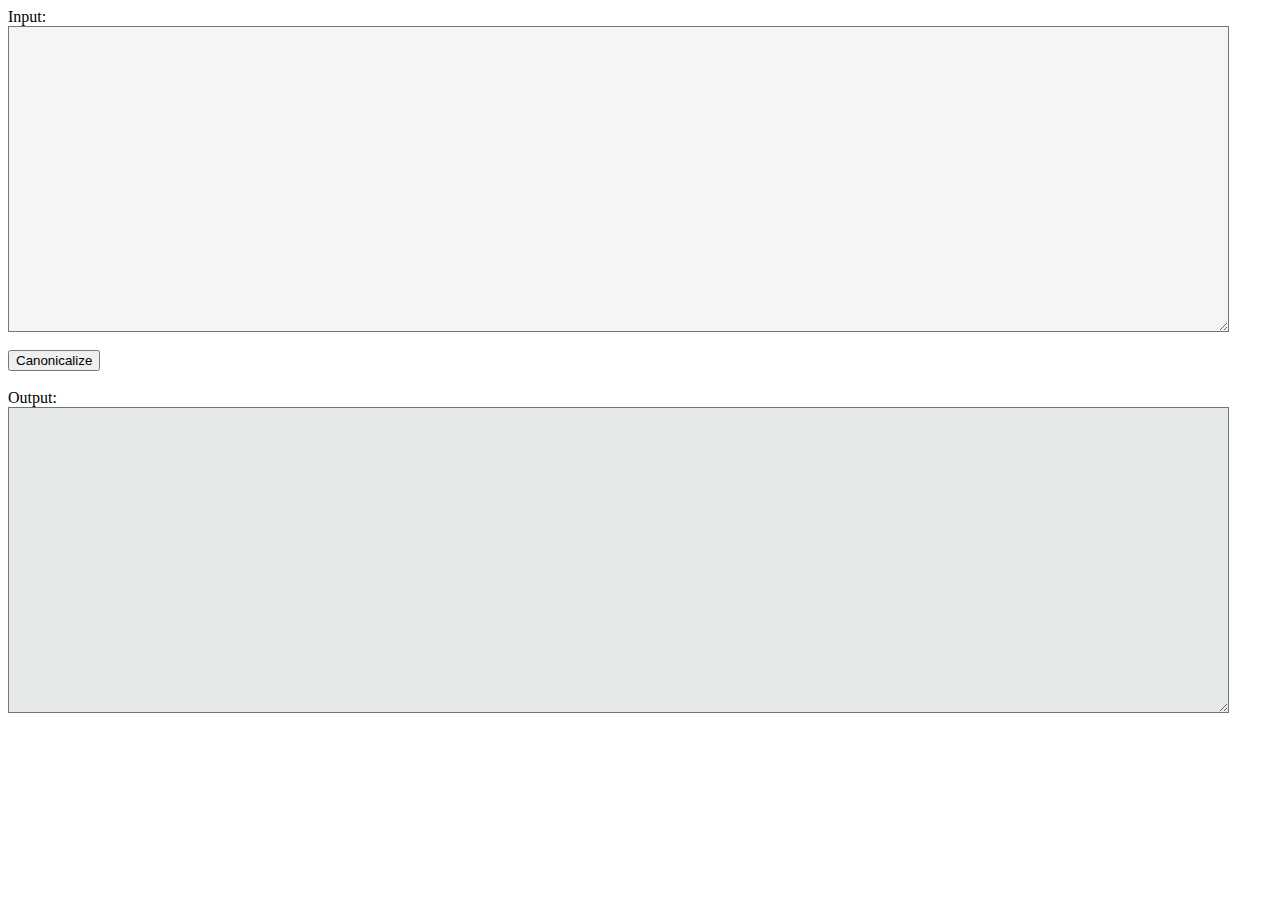
<file: trunk/jsblend-0.8.2/c14n.html>
<!DOCTYPE html PUBLIC "-//W3C//DTD XHTML 1.0 Transitional//EN"
  "http://www.w3.org/TR/xhtml1/DTD/xhtml1-transitional.dtd">
  <!--
    Author: Nimish Pachapurkar
    (C) 2007, SpikeSource, Inc.
  -->
<html xmlns="http://www.w3.org/1999/xhtml" xml:lang="en" lang="en">
  <head>
    <script language="Javascript" type="text/javascript" src="js/c14n.js"></script>
    <script language="Javascript" type="text/javascript">
      function canonicalize() {
        var xml = document.getElementById("input").value;
        var can = new c14n();
        can.comments = true;
        var out = can.canonicalize(xml);
        //alert(out);
        document.getElementById("output").value = out; //.replace(/\n/g, "<br/>");
      }
    </script>
  </head>
  <body>
    Input:<br/>
    <textarea style="background-color: rgb(245, 245, 245); font-family: monospace; font-size: 1em;" rows="20" cols="150" id="input"></textarea>
    <br/>
    <br/>
    <input type="button" onclick="canonicalize()" value="Canonicalize"/>
    <br/>
    <br/>
    Output:<br/>
    <textarea readonly="true" style="background-color: rgb(230, 234, 230); font-family: monospace; font-size: 1em;" rows="20" cols="150" id="output"></textarea>
  </body>
</html>
</file>
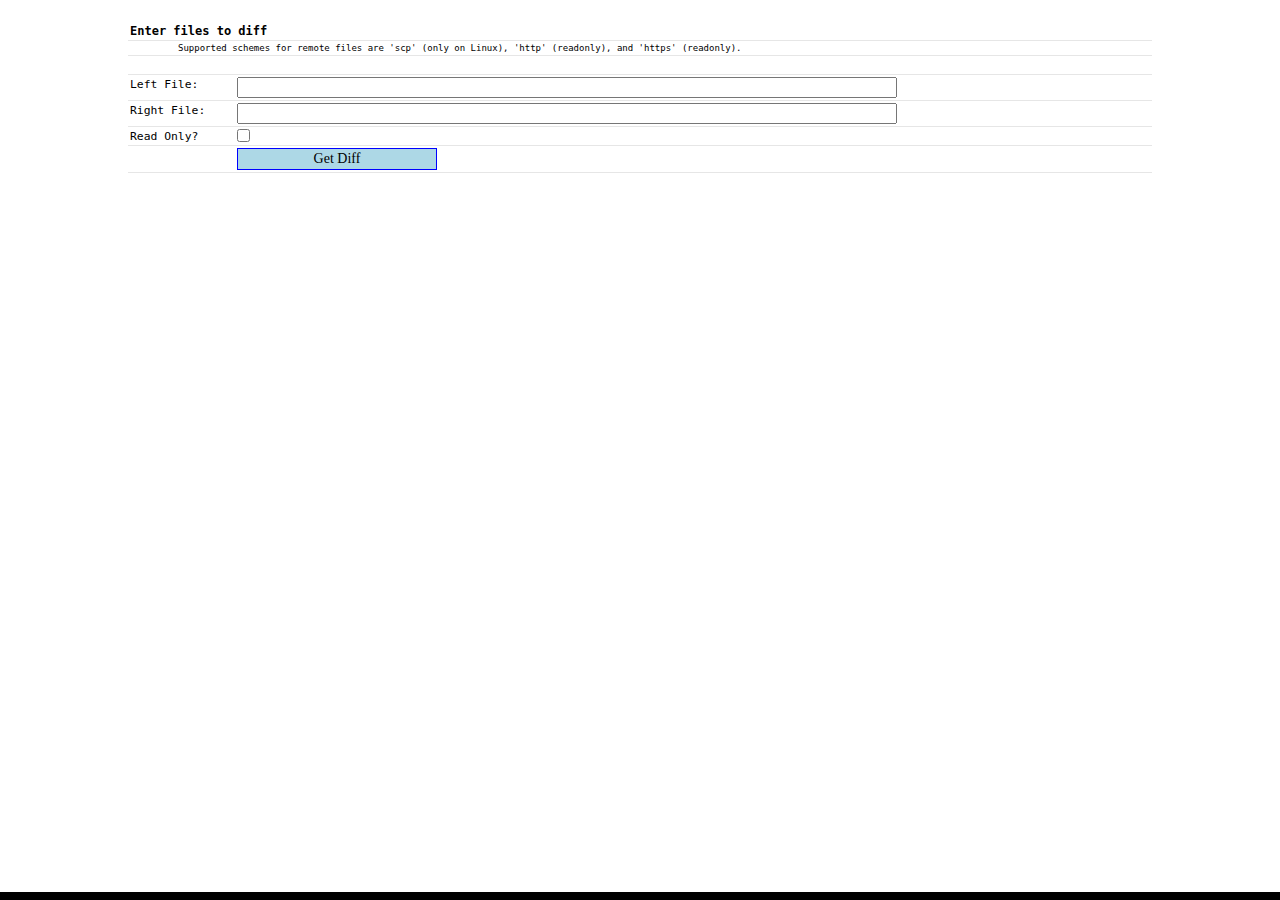
<file: trunk/jsblend-0.8.2/viewdiff.html>
<!DOCTYPE html PUBLIC "-//W3C//DTD XHTML 1.0 Transitional//EN"
    "http://www.w3.org/TR/xhtml1/DTD/xhtml1-transitional.dtd">
  <!--
    Author: Nimish Pachapurkar
    (C) 2007, SpikeSource, Inc.
  -->
<html xmlns="http://www.w3.org/1999/xhtml" xml:lang="en" lang="en">
<head>
<title>JSBlend: A Javascript Diff/Merge Tool</title>
<link href="css/diff.css" rel="stylesheet" type="text/css">
<!--[if IE 6]>
    <link rel="stylesheet" href="css/ie6.css" type="text/css" media="all" charset="utf-8" />
<![endif]-->
<!--[if IE 7]>
    <link rel="stylesheet" href="css/ie7.css" type="text/css" media="all" charset="utf-8" />
<![endif]-->
<script language="Javascript" type="text/javascript" src="scriptaculous/lib/prototype.js"></script>
<script language="Javascript" type="text/javascript" src="scriptaculous/src/scriptaculous.js"></script>
<script language="Javascript" type="text/javascript" src="js/difflib.js"></script>
<script language="Javascript" type="text/javascript" src="js/stringhelper.js"></script>
<script language="Javascript" type="text/javascript" src="js/diff.js"></script>
<script language="Javascript" type="text/javascript">
  function requestDiff() {
    var l = $("left").value;
    var r = $("right").value;
    var readonly = "false";
    if($("readonly").checked) {
      readonly = "true";
    }
    if(readonly != "true" && (l.indexOf('http://') == 0 || r.indexOf('http://') == 0 || l.indexOf('https://') == 0 || r.indexOf('https://') == 0)) {
      alert("One or both of your remote files cannot be written back. They will be saved locally to '/tmp' or 'C:\\Temp'.");
    }
    window.location = "viewdiff.html?left=" + escape(l) + "&right=" + escape(r) + "&readonly=" + readonly;
  }
</script>
</head>
<body onload="javascript:return getDiff();">
  <textarea rows="10" cols="80" id="actions" style="display: none; background-color:rgb(225,225,225);"></textarea>
  <input type="text" style="display: none;" id="thisaction" size="80" value=""/>
  <form name="frmPasswd" onsubmit="sendPasswd(); return false;">
    <div id="passwd_c" style="display: none;">
      <table style="width: 400px;" cellspacing="0" cellpadding="0">
        <tr>
          <td><label style="font-size:8pt;">Enter your password for <span id="remotehost"></span> </label></td>
          <td><input type="password" id="txtPasswdLeftId" value="" size="20" style="display:none;" />
              <input type="password" id="txtPasswdRightId" value="" size="20" style="display:none;" />
          </td>
        </tr>
      <tr><td colspan="2" style="text-align: right;">
      <input type="submit" class="bluebutton" value="Submit" />
      </td></tr>
      </table>
      <input type="hidden" id="hidPasswordType" value="" />
    </div>
  </form>
  <div id="error_c" style="width: 80%;"></div>
  <div id="files" style="display: none;">
  <br/><br/>
  <table style="width: 80%; border: 0px;" cellspacing="0" cellpadding="0" align="center">
    <tr>
      <td colspan="2" style="font-size: 12px;"><b>Enter files to diff</b></td>
    </tr>
    <tr>
      <td colspan="2" style="font-size: 9px; text-color: #cccccc; padding-left:50px;"><label>Supported schemes for remote files are 'scp' (only on Linux), 'http' (readonly), and 'https' (readonly).</label></td>
    </tr>
    <tr><td colspan="2">&nbsp;</td></tr>
    <tr>
      <td align="right">Left File:</td><td><input type="text" size="80" id="left" /> </td>
    </tr>
    <tr>
      <td align="right">Right File:</td><td><input type="text" size="80" id="right" /></td>
    </tr>
    <tr>
      <td align="right">Read Only?</td><td><input type="checkbox" id="readonly"/></td>
    </tr>
    <tr>
      <td>&nbsp;</td><td><input type="button" class="bluebutton" value="Get Diff" onclick="requestDiff();" style="width:200px;"/></td>
    </tr>
  </table></div>
  <div id="menu" style="display: none;"></div>
<div id="helper"></div>
<form name="frmDiff" method="post" action="viewdiff.php">
  <input type="hidden" id="hidHighlightedLine" value="-1"/>
<br/>
<ul id="edit_instr" class="instr" style="display: block; margin-bottom: 10px;"></ul>
<div id="diff_table_c">
</div>
</form>
</body>
</html>
</file>
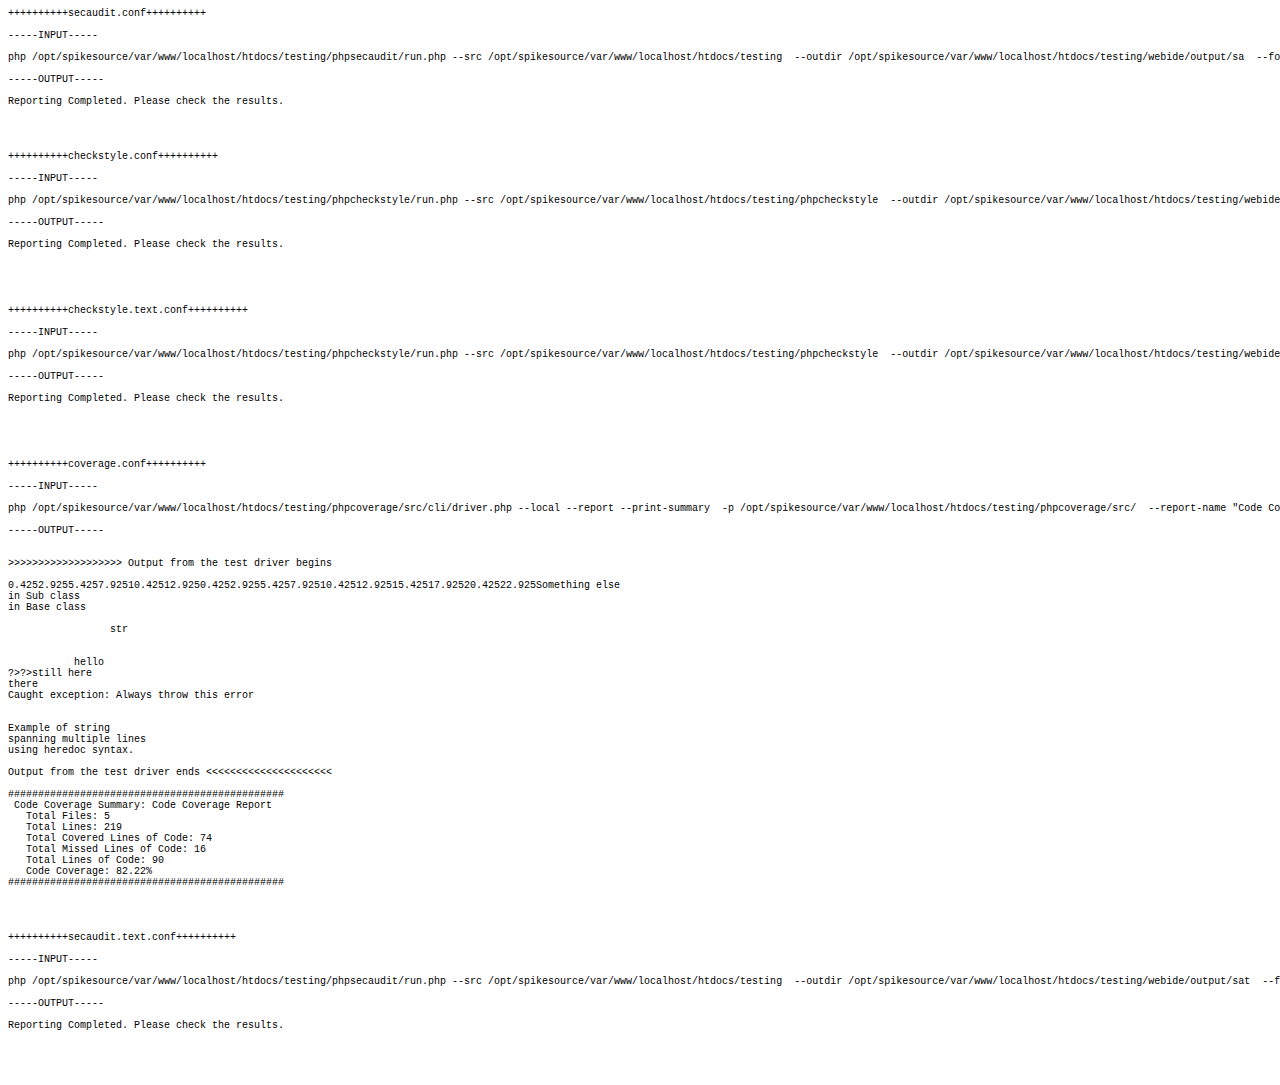
<file: trunk/spikewebide-0.4/execlog.html>
<HTML>
<BODY>
<FONT SIZE='2'>
<PRE>
++++++++++secaudit.conf++++++++++<BR>
-----INPUT-----<BR>
php /opt/spikesource/var/www/localhost/htdocs/testing/phpsecaudit/run.php --src /opt/spikesource/var/www/localhost/htdocs/testing  --outdir /opt/spikesource/var/www/localhost/htdocs/testing/webide/output/sa  --format html<BR>
-----OUTPUT-----<BR>
Reporting Completed. Please check the results.

<BR><BR>
++++++++++checkstyle.conf++++++++++<BR>
-----INPUT-----<BR>
php /opt/spikesource/var/www/localhost/htdocs/testing/phpcheckstyle/run.php --src /opt/spikesource/var/www/localhost/htdocs/testing/phpcheckstyle  --outdir /opt/spikesource/var/www/localhost/htdocs/testing/webide/output/cs  --config /opt/spikesource/var/www/localhost/htdocs/testing/phpcheckstyle/config/pear.cfg.xml  --format html<BR>
-----OUTPUT-----<BR>
Reporting Completed. Please check the results.


<BR><BR>
++++++++++checkstyle.text.conf++++++++++<BR>
-----INPUT-----<BR>
php /opt/spikesource/var/www/localhost/htdocs/testing/phpcheckstyle/run.php --src /opt/spikesource/var/www/localhost/htdocs/testing/phpcheckstyle  --outdir /opt/spikesource/var/www/localhost/htdocs/testing/webide/output/cst  --config /opt/spikesource/var/www/localhost/htdocs/testing/phpcheckstyle/config/pear.cfg.xml  --format text<BR>
-----OUTPUT-----<BR>
Reporting Completed. Please check the results.


<BR><BR>
++++++++++coverage.conf++++++++++<BR>
-----INPUT-----<BR>
php /opt/spikesource/var/www/localhost/htdocs/testing/phpcoverage/src/cli/driver.php --local --report --print-summary  -p /opt/spikesource/var/www/localhost/htdocs/testing/phpcoverage/src/  --report-name "Code Coverage Report"  --report-dir /opt/spikesource/var/www/localhost/htdocs/testing/webide/output/cc/  --appbase-path /opt/spikesource/var/www/localhost/htdocs/testing/phpcoverage/samples/local  --test-driver /opt/spikesource/var/www/localhost/htdocs/testing/phpcoverage/samples/local/test_driver.php<BR>
-----OUTPUT-----<BR>

>>>>>>>>>>>>>>>>>>> Output from the test driver begins

0.4252.9255.4257.92510.42512.9250.4252.9255.4257.92510.42512.92515.42517.92520.42522.925Something else
in Sub class
in Base class
            <th>
                &nbsp;str            </th>
        <xsl:stylesheet version="1.0" xmlns:xsl="http://www.w3.org/1999/XSL/Transform" xmlns:ms="urn:schemas-microsoft-com:xslt" xmlns:dt="urn:schemas-microsoft-com:datatypes">
           <xsl:output method="xml" />
           <xsl:template match="/">hello
?>?>still here
there
Caught exception: Always throw this error
<br/>
Example of string
spanning multiple lines
using heredoc syntax.

Output from the test driver ends <<<<<<<<<<<<<<<<<<<<<

##############################################
 Code Coverage Summary: Code Coverage Report
   Total Files: 5
   Total Lines: 219
   Total Covered Lines of Code: 74
   Total Missed Lines of Code: 16
   Total Lines of Code: 90
   Code Coverage: 82.22%
##############################################

<BR><BR>
++++++++++secaudit.text.conf++++++++++<BR>
-----INPUT-----<BR>
php /opt/spikesource/var/www/localhost/htdocs/testing/phpsecaudit/run.php --src /opt/spikesource/var/www/localhost/htdocs/testing  --outdir /opt/spikesource/var/www/localhost/htdocs/testing/webide/output/sat  --format text<BR>
-----OUTPUT-----<BR>
Reporting Completed. Please check the results.

<BR><BR>
</PRE>
</FONT>
</BODY>
</HTML>
</file>
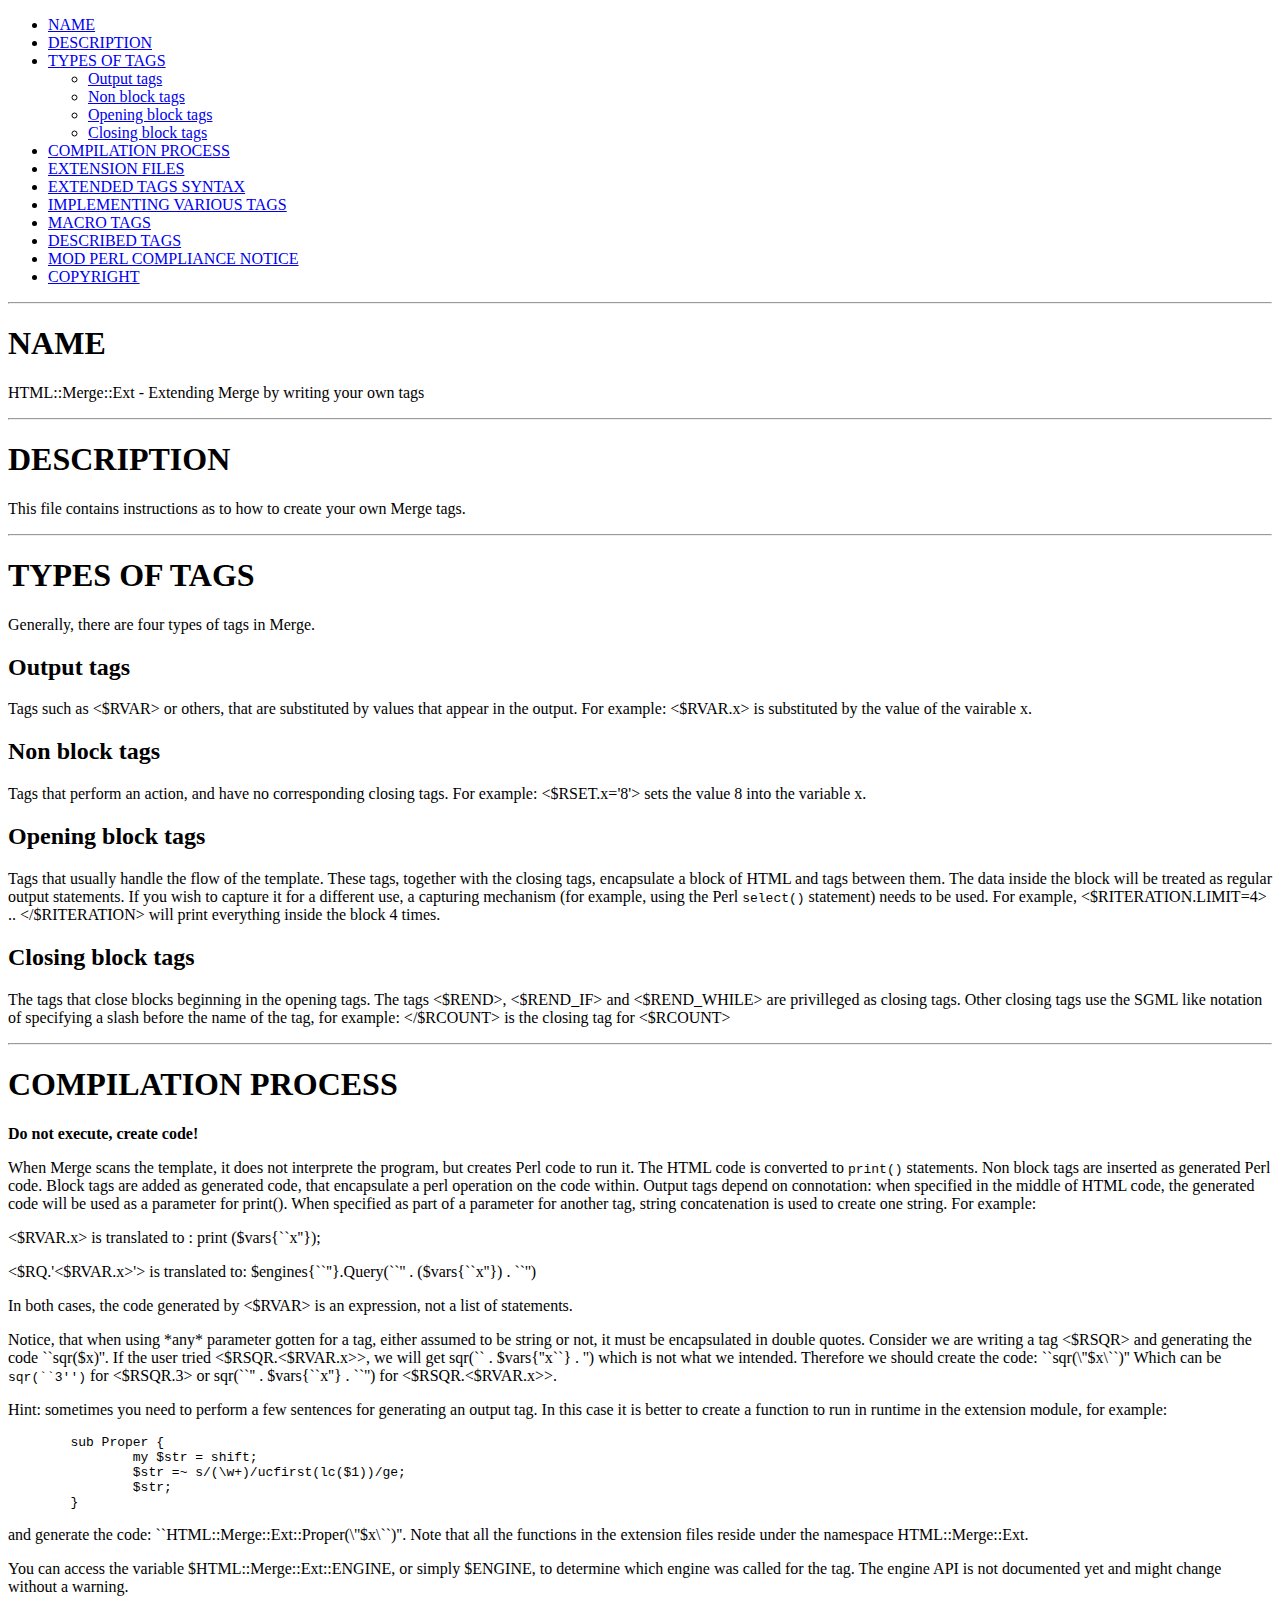
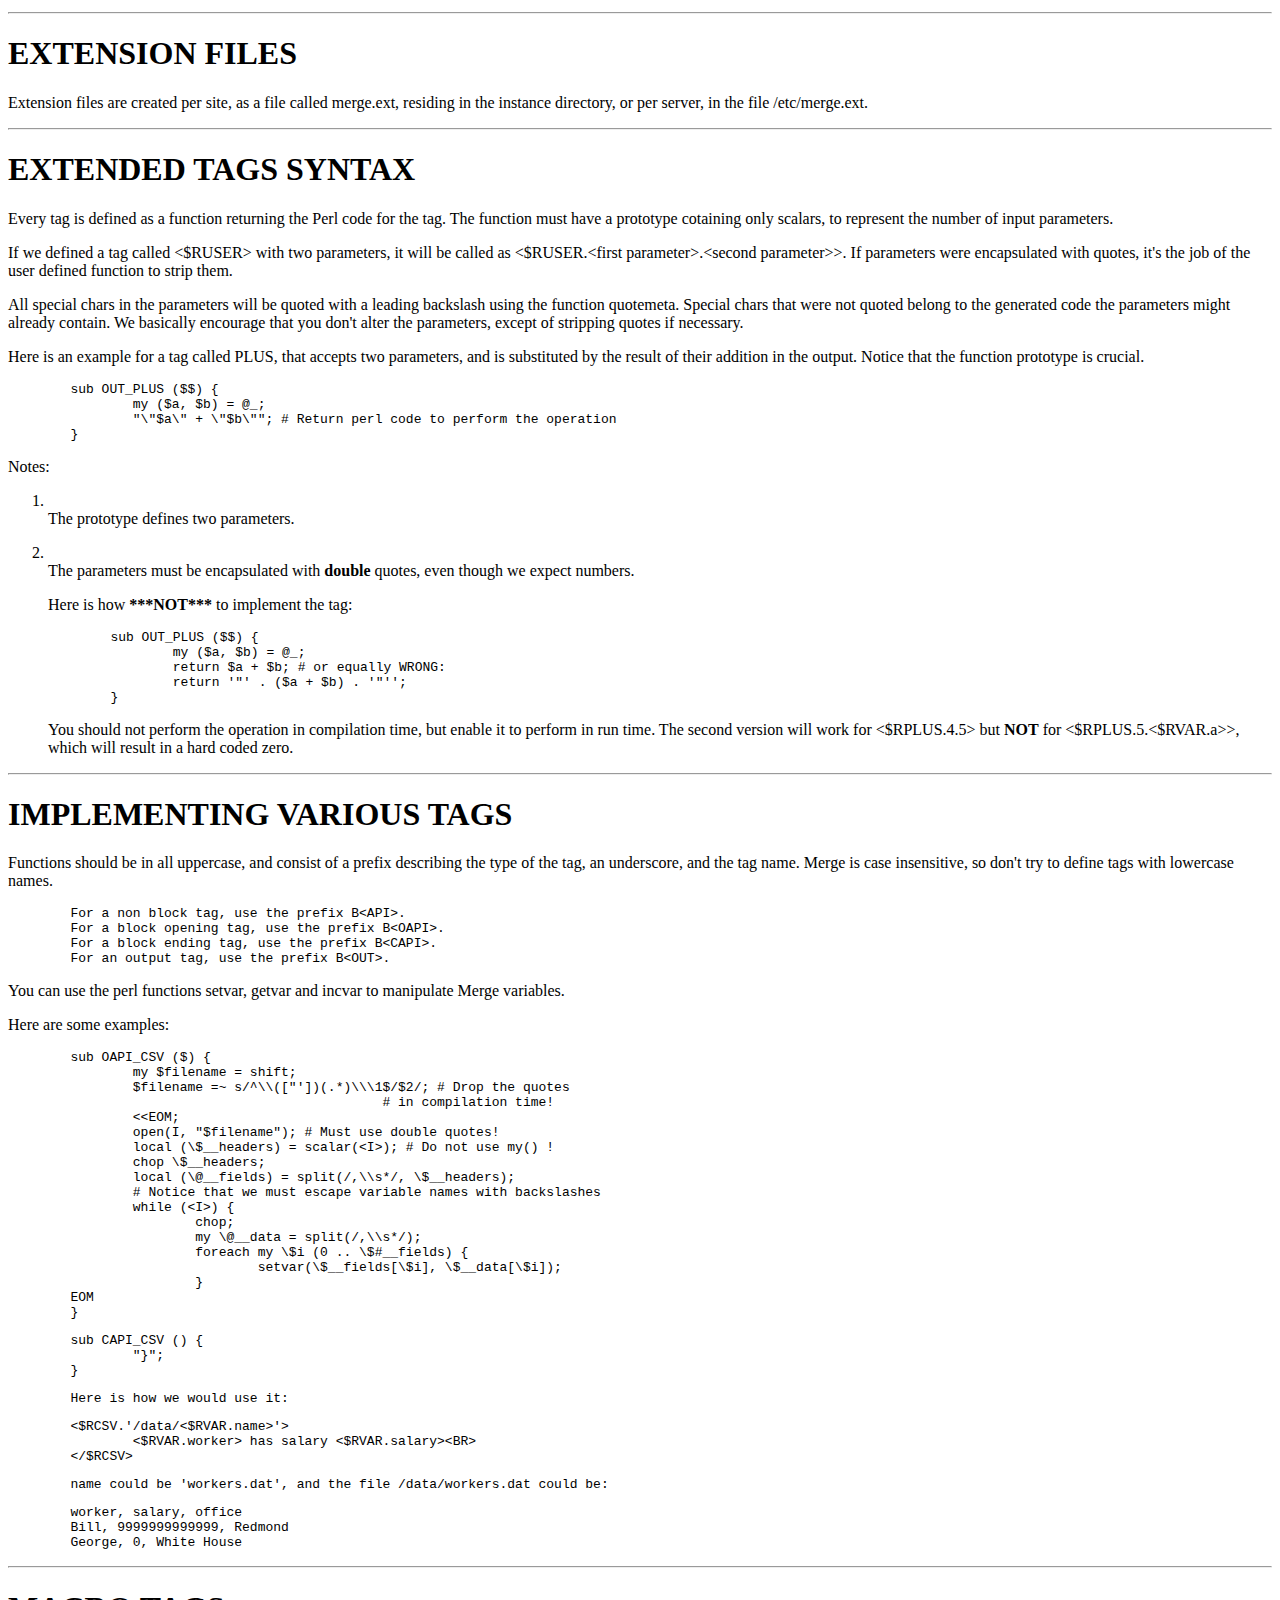
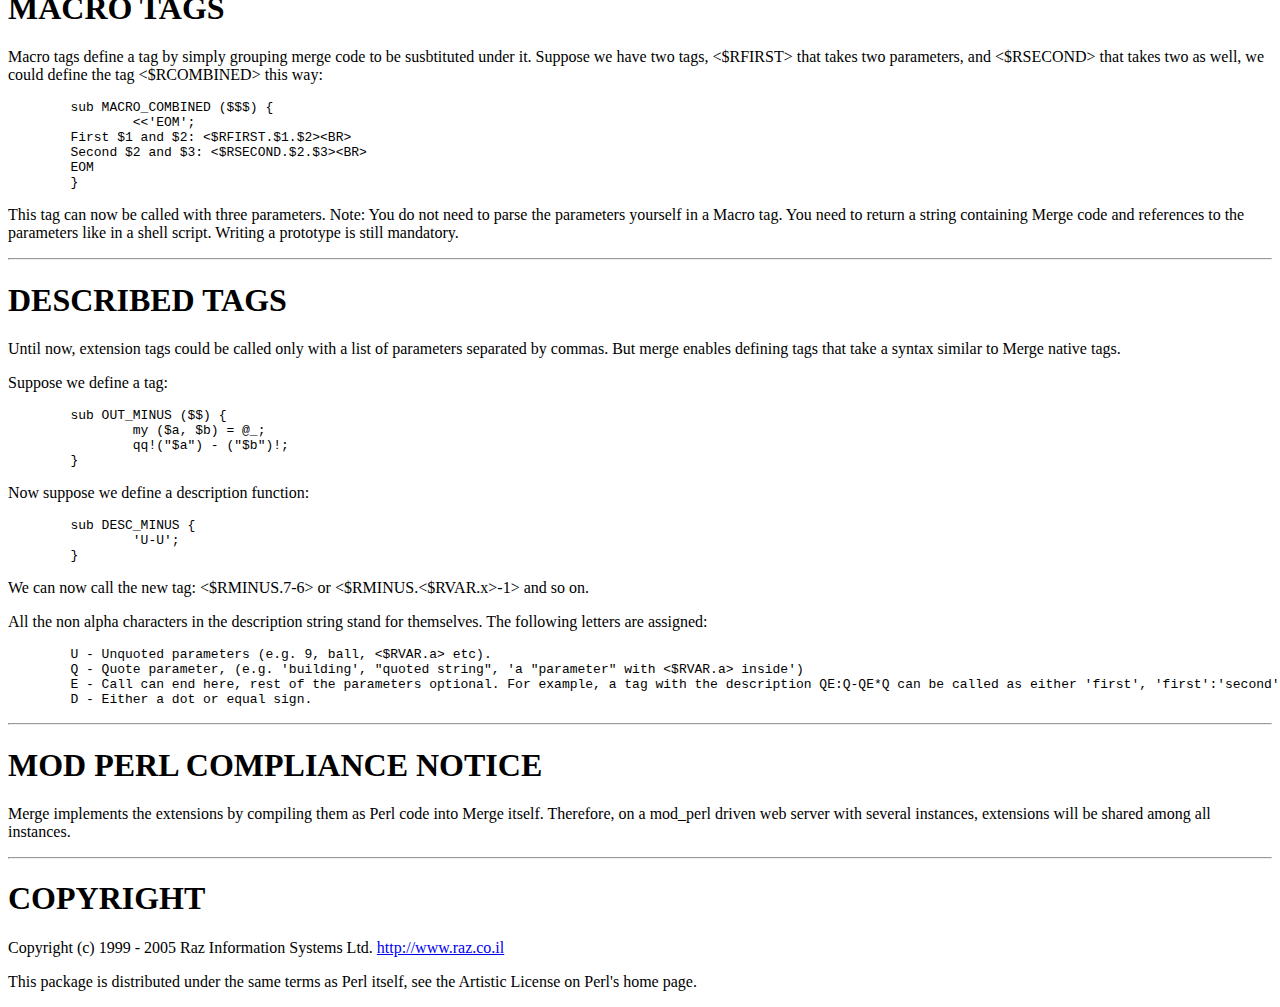
<file: trunk/lib-cpan/eval/HTML-Merge-3.53/docs/Ext.html>
<!DOCTYPE html PUBLIC "-//W3C//DTD XHTML 1.0 Strict//EN" "http://www.w3.org/TR/xhtml1/DTD/xhtml1-strict.dtd">
<html xmlns="http://www.w3.org/1999/xhtml">
<head>
<title>HTML::Merge::Ext -  Extending Merge by writing your own tags</title>
<link rev="made" href="mailto:root@localhost" />
</head>

<body style="background-color: white">

<p><a name="__index__"></a></p>
<!-- INDEX BEGIN -->

<ul>

	<li><a href="#name">NAME</a></li>
	<li><a href="#description">DESCRIPTION</a></li>
	<li><a href="#types_of_tags">TYPES OF TAGS</a></li>
	<ul>

		<li><a href="#output_tags">Output tags</a></li>
		<li><a href="#non_block_tags">Non block tags</a></li>
		<li><a href="#opening_block_tags">Opening block tags</a></li>
		<li><a href="#closing_block_tags">Closing block tags</a></li>
	</ul>

	<li><a href="#compilation_process">COMPILATION PROCESS</a></li>
	<li><a href="#extension_files">EXTENSION FILES</a></li>
	<li><a href="#extended_tags_syntax">EXTENDED TAGS SYNTAX</a></li>
	<li><a href="#implementing_various_tags">IMPLEMENTING VARIOUS TAGS</a></li>
	<li><a href="#macro_tags">MACRO TAGS</a></li>
	<li><a href="#described_tags">DESCRIBED TAGS</a></li>
	<li><a href="#mod_perl_compliance_notice">MOD PERL COMPLIANCE NOTICE</a></li>
	<li><a href="#copyright">COPYRIGHT</a></li>
</ul>
<!-- INDEX END -->

<hr />
<p>
</p>
<h1><a name="name">NAME</a></h1>
<p>HTML::Merge::Ext -  Extending Merge by writing your own tags</p>
<p>
</p>
<hr />
<h1><a name="description">DESCRIPTION</a></h1>
<p>This file contains instructions as to how to create your own Merge tags.</p>
<p>
</p>
<hr />
<h1><a name="types_of_tags">TYPES OF TAGS</a></h1>
<p>Generally, there are four types of tags in Merge.</p>
<p>
</p>
<h2><a name="output_tags">Output tags</a></h2>
<p>Tags such as &lt;$RVAR&gt; or others, that are substituted by values that appear
in the output. For example: &lt;$RVAR.x&gt; is substituted by the value of the
vairable x.</p>
<p>
</p>
<h2><a name="non_block_tags">Non block tags</a></h2>
<p>Tags that perform an action, and have no corresponding closing tags.
For example: &lt;$RSET.x='8'&gt; sets the value 8 into the variable x.</p>
<p>
</p>
<h2><a name="opening_block_tags">Opening block tags</a></h2>
<p>Tags that usually handle the flow of the template. These tags, together with
the closing tags, encapsulate a block of HTML and tags between them.
The data inside the block will be treated as regular output statements.
If you wish to capture it for a different use, a capturing mechanism
(for example, using the Perl <code>select()</code> statement) needs to be used.
For example, &lt;$RITERATION.LIMIT=4&gt; .. &lt;/$RITERATION&gt; will print everything
inside the block 4 times.</p>
<p>
</p>
<h2><a name="closing_block_tags">Closing block tags</a></h2>
<p>The tags that close blocks beginning in the opening tags.
The tags &lt;$REND&gt;, &lt;$REND_IF&gt; and &lt;$REND_WHILE&gt; are privilleged as closing
tags. Other closing tags use the SGML like notation of specifying a slash
before the name of the tag, for example: &lt;/$RCOUNT&gt; is the closing tag for
&lt;$RCOUNT&gt;</p>
<p>
</p>
<hr />
<h1><a name="compilation_process">COMPILATION PROCESS</a></h1>
<p><strong>Do not execute, create code!</strong></p>
<p>When Merge scans the template, it does not interprete the program, but
creates Perl code to run it. The HTML code is converted to <code>print()</code> statements.
Non block tags are inserted as generated Perl code. Block tags are added as 
generated code, that encapsulate a perl operation on the code within.
Output tags depend on connotation: when specified in the middle of HTML code,
the generated code will be used as a parameter for print(). When specified
as part of a parameter for another tag, string concatenation is used to
create one string.
For example:</p>
<p>&lt;$RVAR.x&gt; is translated to : print ($vars{``x''});</p>
<p>&lt;$RQ.'&lt;$RVAR.x&gt;'&gt; is translated to: $engines{``''}.Query(``'' . ($vars{``x''}) . ``'')</p>
<p>In both cases, the code generated by &lt;$RVAR&gt; is an expression, not a list
of statements.</p>
<p>Notice, that when using *any* parameter gotten for a tag, either assumed to
be string or not, it must be encapsulated in double quotes.
Consider we are writing a tag &lt;$RSQR&gt; and generating the code
``sqr($x)''. If the user tried &lt;$RSQR.&lt;$RVAR.x&gt;&gt;, we will get
sqr(`` . $vars{''x``} . '') which is not what we intended.
Therefore we should create the code:
``sqr(\''$x\``)''
Which can be <code>sqr(``3'')</code> for &lt;$RSQR.3&gt; or sqr(``'' . $vars{``x''} . ``'') for
&lt;$RSQR.&lt;$RVAR.x&gt;&gt;.</p>
<p>Hint: sometimes you need to perform a few sentences for generating an output
tag. In this case it is better to create a function to run in runtime
in the extension module, for example:</p>
<pre>
        sub Proper {
                my $str = shift;
                $str =~ s/(\w+)/ucfirst(lc($1))/ge;
                $str;
        }</pre>
<p>and generate the code: ``HTML::Merge::Ext::Proper(\''$x\``)''.
Note that all the functions in the extension files reside under
the namespace HTML::Merge::Ext.</p>
<p>You can access the variable $HTML::Merge::Ext::ENGINE, or simply
$ENGINE, to determine which engine was called for the tag.
The engine API is not documented yet and might change without a warning.</p>
<p>
</p>
<hr />
<h1><a name="extension_files">EXTENSION FILES</a></h1>
<p>Extension files are created per site, as a file called merge.ext, residing
in the instance directory, or per server, in the file /etc/merge.ext.</p>
<p>
</p>
<hr />
<h1><a name="extended_tags_syntax">EXTENDED TAGS SYNTAX</a></h1>
<p>Every tag is defined as a function returning the Perl code for the tag.
The function must have a prototype cotaining only scalars, to represent
the number of input parameters.</p>
<p>If we defined a tag called &lt;$RUSER&gt; with two parameters, it will be called
as &lt;$RUSER.&lt;first parameter&gt;.&lt;second parameter&gt;&gt;. If parameters were
encapsulated with quotes, it's the job of the user defined function to
strip them.</p>
<p>All special chars in the parameters will be quoted with a leading backslash
using the function quotemeta. Special chars that were not quoted belong to
the generated code the parameters might already contain. We basically
encourage that you don't alter the parameters, except of stripping quotes
if necessary.</p>
<p>Here is an example for a tag called PLUS, that accepts two parameters,
and is substituted by the result of their addition in the output.
Notice that the function prototype is crucial.</p>
<pre>
        sub OUT_PLUS ($$) {
                my ($a, $b) = @_;
                &quot;\&quot;$a\&quot; + \&quot;$b\&quot;&quot;; # Return perl code to perform the operation
        }</pre>
<p>Notes:</p>
<ol>
<li></li>
The prototype defines two parameters.
<p></p>
<li></li>
The parameters must be encapsulated with <strong>double</strong> quotes, even though we
expect numbers.
<p>Here is how <strong>***NOT***</strong> to implement the tag:</p>
<pre>
        sub OUT_PLUS ($$) {
                my ($a, $b) = @_;
                return $a + $b; # or equally WRONG:
                return '&quot;' . ($a + $b) . '&quot;''; 
        }</pre>
<p>You should not perform the operation in compilation time, but enable it to
perform in run time. The second version will work for
&lt;$RPLUS.4.5&gt; but <strong>NOT</strong> for &lt;$RPLUS.5.&lt;$RVAR.a&gt;&gt;, which will result in a
hard coded zero.</p>
<p></p></ol>
<p>
</p>
<hr />
<h1><a name="implementing_various_tags">IMPLEMENTING VARIOUS TAGS</a></h1>
<p>Functions should be in all uppercase, and consist of a prefix describing
the type of the tag, an underscore, and the tag name. 
Merge is case insensitive, so don't try to define tags with lowercase names.</p>
<pre>
        For a non block tag, use the prefix B&lt;API&gt;.
        For a block opening tag, use the prefix B&lt;OAPI&gt;.
        For a block ending tag, use the prefix B&lt;CAPI&gt;.
        For an output tag, use the prefix B&lt;OUT&gt;.</pre>
<p>You can use the perl functions setvar, getvar and incvar to manipulate Merge
variables.</p>
<p>Here are some examples:</p>
<pre>
        sub OAPI_CSV ($) {
                my $filename = shift;
                $filename =~ s/^\\([&quot;'])(.*)\\\1$/$2/; # Drop the quotes
                                                # in compilation time!
                &lt;&lt;EOM;
                open(I, &quot;$filename&quot;); # Must use double quotes!
                local (\$__headers) = scalar(&lt;I&gt;); # Do not use my() ! 
                chop \$__headers;
                local (\@__fields) = split(/,\\s*/, \$__headers);
                # Notice that we must escape variable names with backslashes
                while (&lt;I&gt;) {
                        chop;
                        my \@__data = split(/,\\s*/);
                        foreach my \$i (0 .. \$#__fields) {
                                setvar(\$__fields[\$i], \$__data[\$i]);
                        }
        EOM
        }</pre>
<pre>
        sub CAPI_CSV () {
                &quot;}&quot;;
        }</pre>
<pre>
        Here is how we would use it:</pre>
<pre>
        &lt;$RCSV.'/data/&lt;$RVAR.name&gt;'&gt;
                &lt;$RVAR.worker&gt; has salary &lt;$RVAR.salary&gt;&lt;BR&gt;
        &lt;/$RCSV&gt;</pre>
<pre>
        name could be 'workers.dat', and the file /data/workers.dat could be:</pre>
<pre>
        worker, salary, office
        Bill, 9999999999999, Redmond
        George, 0, White House</pre>
<p>
</p>
<hr />
<h1><a name="macro_tags">MACRO TAGS</a></h1>
<p>Macro tags define a tag by simply grouping merge code to be susbtituted under 
it. Suppose we have two tags, &lt;$RFIRST&gt; that takes two parameters, and 
&lt;$RSECOND&gt; that takes two as well, we could define the tag &lt;$RCOMBINED&gt;
this way:</p>
<pre>
        sub MACRO_COMBINED ($$$) {
                &lt;&lt;'EOM';
        First $1 and $2: &lt;$RFIRST.$1.$2&gt;&lt;BR&gt;
        Second $2 and $3: &lt;$RSECOND.$2.$3&gt;&lt;BR&gt;
        EOM
        }</pre>
<p>This tag can now be called with three parameters.
Note: You do not need to parse the parameters yourself in a Macro tag.
You need to return a string containing Merge code and references to the
parameters like in a shell script. Writing a prototype is still mandatory.</p>
<p>
</p>
<hr />
<h1><a name="described_tags">DESCRIBED TAGS</a></h1>
<p>Until now, extension tags could be called only with a list of parameters separated by commas. But merge enables defining tags that take a syntax similar to Merge native tags.</p>
<p>Suppose we define a tag:</p>
<pre>
        sub OUT_MINUS ($$) {
                my ($a, $b) = @_;
                qq!(&quot;$a&quot;) - (&quot;$b&quot;)!;
        }</pre>
<p>Now suppose we define a description function:</p>
<pre>
        sub DESC_MINUS {
                'U-U';
        }</pre>
<p>We can now call the new tag: &lt;$RMINUS.7-6&gt; or &lt;$RMINUS.&lt;$RVAR.x&gt;-1&gt;
and so on.</p>
<p>All the non alpha characters in the description string stand for themselves.
The following letters are assigned:</p>
<pre>
        U - Unquoted parameters (e.g. 9, ball, &lt;$RVAR.a&gt; etc).
        Q - Quote parameter, (e.g. 'building', &quot;quoted string&quot;, 'a &quot;parameter&quot; with &lt;$RVAR.a&gt; inside')
        E - Call can end here, rest of the parameters optional. For example, a tag with the description QE:Q-QE*Q can be called as either 'first', 'first':'second'-'third' or 'first':'second'-'third'*'fourth'.
        D - Either a dot or equal sign.</pre>
<p>
</p>
<hr />
<h1><a name="mod_perl_compliance_notice">MOD PERL COMPLIANCE NOTICE</a></h1>
<p>Merge implements the extensions by compiling them as Perl code into
Merge itself. Therefore, on a mod_perl driven web server with several
instances, extensions will be shared among all instances.</p>
<p>
</p>
<hr />
<h1><a name="copyright">COPYRIGHT</a></h1>
<p>Copyright (c) 1999 - 2005 Raz Information Systems Ltd.
<a href="http://www.raz.co.il">http://www.raz.co.il</a></p>
<p>This package is distributed under the same terms as Perl itself, see the
Artistic License on Perl's home page.</p>

</body>

</html>
</file>
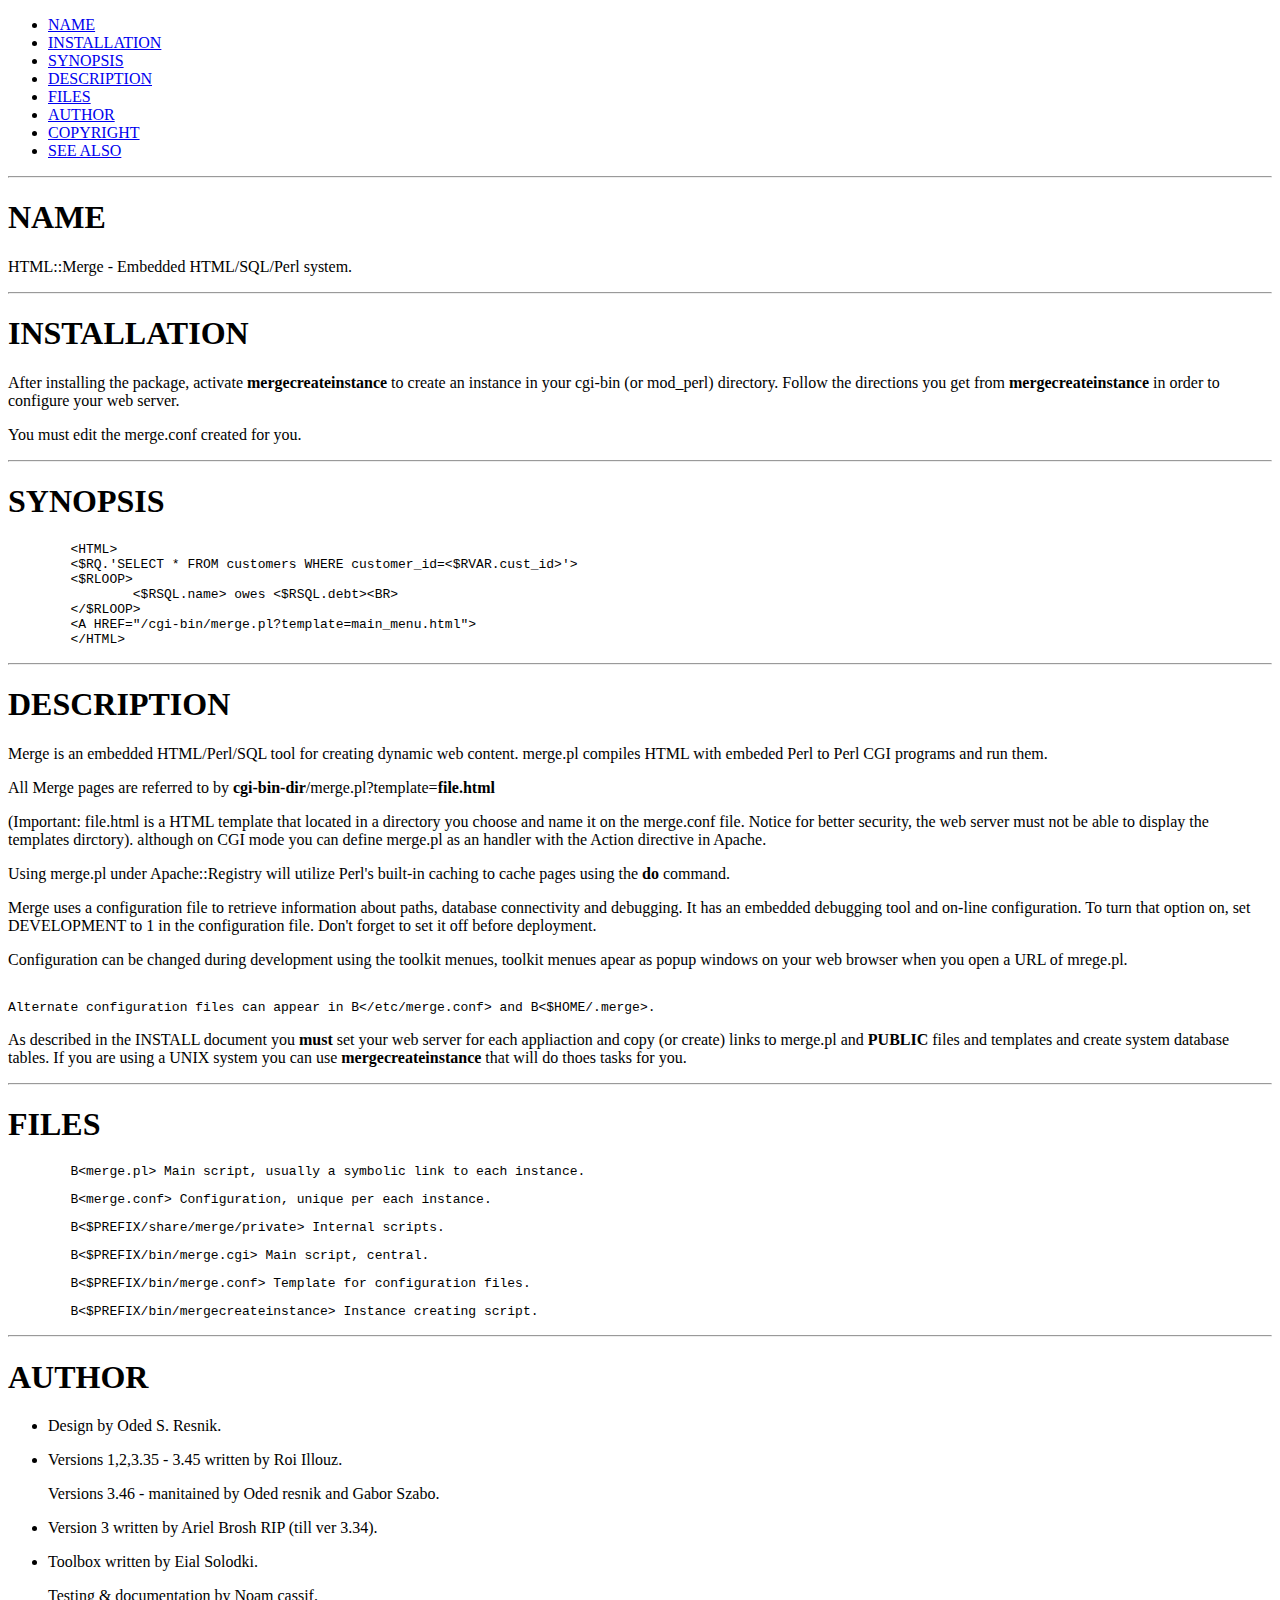
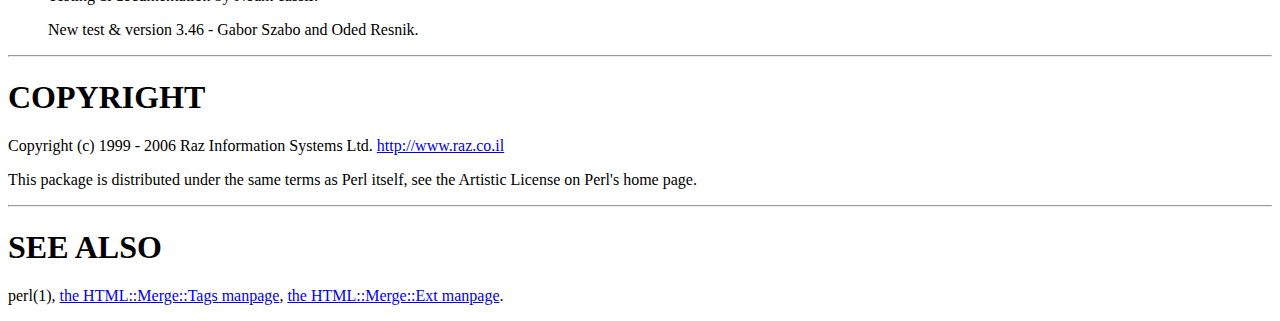
<file: trunk/lib-cpan/eval/HTML-Merge-3.53/docs/Merge.html>
<?xml version="1.0" ?>
<!DOCTYPE html PUBLIC "-//W3C//DTD XHTML 1.0 Strict//EN" "http://www.w3.org/TR/xhtml1/DTD/xhtml1-strict.dtd">
<html xmlns="http://www.w3.org/1999/xhtml">
<head>
<title>HTML::Merge - Embedded HTML/SQL/Perl system.</title>
<meta http-equiv="content-type" content="text/html; charset=utf-8" />
<link rev="made" href="mailto:root@localhost" />
</head>

<body style="background-color: white">

<p><a name="__index__"></a></p>
<!-- INDEX BEGIN -->

<ul>

	<li><a href="#name">NAME</a></li>
	<li><a href="#installation">INSTALLATION</a></li>
	<li><a href="#synopsis">SYNOPSIS</a></li>
	<li><a href="#description">DESCRIPTION</a></li>
	<li><a href="#files">FILES</a></li>
	<li><a href="#author">AUTHOR</a></li>
	<li><a href="#copyright">COPYRIGHT</a></li>
	<li><a href="#see_also">SEE ALSO</a></li>
</ul>
<!-- INDEX END -->

<hr />
<p>
</p>
<h1><a name="name">NAME</a></h1>
<p>HTML::Merge - Embedded HTML/SQL/Perl system.</p>
<p>
</p>
<hr />
<h1><a name="installation">INSTALLATION</a></h1>
<p>After installing the package, activate <strong>mergecreateinstance</strong> to create an instance in your cgi-bin (or mod_perl) directory.
Follow the directions you get from <strong>mergecreateinstance</strong> in order to configure
your web server.</p>
<p>You must edit the merge.conf created for you.</p>
<p>
</p>
<hr />
<h1><a name="synopsis">SYNOPSIS</a></h1>
<pre>
        &lt;HTML&gt;
        &lt;$RQ.'SELECT * FROM customers WHERE customer_id=&lt;$RVAR.cust_id&gt;'&gt;
        &lt;$RLOOP&gt;
                &lt;$RSQL.name&gt; owes &lt;$RSQL.debt&gt;&lt;BR&gt;
        &lt;/$RLOOP&gt;
        &lt;A HREF=&quot;/cgi-bin/merge.pl?template=main_menu.html&quot;&gt;
        &lt;/HTML&gt;</pre>
<p>
</p>
<hr />
<h1><a name="description">DESCRIPTION</a></h1>
<p>Merge is an embedded HTML/Perl/SQL tool for creating dynamic web content.
merge.pl compiles HTML with embeded Perl to Perl CGI programs and run them.</p>
<p>All Merge pages are referred to by <strong>cgi-bin-dir</strong>/merge.pl?template=<strong>file.html</strong></p>
<p>(Important: file.html is a HTML template that located in a directory you choose
and name it on the merge.conf file. Notice for better security, the web server 
must not be able to display the templates dirctory).
although on CGI mode you can define merge.pl as an handler with the Action
directive in Apache.</p>
<p>Using merge.pl under Apache::Registry will utilize Perl's built-in caching to
cache pages using the <strong>do</strong> command.</p>
<p>Merge uses a configuration file to retrieve information about paths, database
connectivity and debugging. It has an embedded debugging tool and on-line
configuration. To turn that option on, set DEVELOPMENT to 1 in the 
configuration file. Don't forget to set it off before deployment.</p>
<p>Configuration can be changed during development using the toolkit menues,
toolkit menues apear as popup windows on your web browser when you open
a URL of mrege.pl.
</p>
<pre>

Alternate configuration files can appear in B&lt;/etc/merge.conf&gt; and B&lt;$HOME/.merge&gt;.</pre>
<p>As described in the INSTALL document you <strong>must</strong> set your web server for
each appliaction and copy (or create) links to merge.pl and <strong>PUBLIC</strong> files
and templates and create system database tables. If you are using a UNIX
system you can use <strong>mergecreateinstance</strong> that will do thoes tasks for you.</p>
<p>
</p>
<hr />
<h1><a name="files">FILES</a></h1>
<pre>
        B&lt;merge.pl&gt; Main script, usually a symbolic link to each instance.</pre>
<pre>
        B&lt;merge.conf&gt; Configuration, unique per each instance.</pre>
<pre>
        B&lt;$PREFIX/share/merge/private&gt; Internal scripts.</pre>
<pre>
        B&lt;$PREFIX/bin/merge.cgi&gt; Main script, central.</pre>
<pre>
        B&lt;$PREFIX/bin/merge.conf&gt; Template for configuration files.</pre>
<pre>
        B&lt;$PREFIX/bin/mergecreateinstance&gt; Instance creating script.</pre>
<p>
</p>
<hr />
<h1><a name="author">AUTHOR</a></h1>
<ul>
<li>
<p>Design by Oded S. Resnik.</p>
</li>
<li>
<p>Versions 1,2,3.35 - 3.45 written by Roi Illouz.</p>
<p>Versions 3.46 -  manitained by Oded resnik and Gabor Szabo.</p>
</li>
<li>
<p>Version 3 written by Ariel Brosh RIP (till ver 3.34).</p>
</li>
<li>
<p>Toolbox written by Eial Solodki.</p>
<p>Testing &amp; documentation by Noam cassif.</p>
<p>New test &amp; version 3.46 - Gabor Szabo and Oded Resnik.</p>
</li>
</ul>
<p>
</p>
<hr />
<h1><a name="copyright">COPYRIGHT</a></h1>
<p>Copyright (c) 1999 - 2006 Raz Information Systems Ltd.
<a href="http://www.raz.co.il">http://www.raz.co.il</a></p>
<p>This package is distributed under the same terms as Perl itself, see the 
Artistic License on Perl's home page.</p>
<p>
</p>
<hr />
<h1><a name="see_also">SEE ALSO</a></h1>
<p>perl(1), <a href="Tags.html">the HTML::Merge::Tags manpage</a>, <a href="Ext.html">the HTML::Merge::Ext manpage</a>.</p>

</body>

</html>
</file>
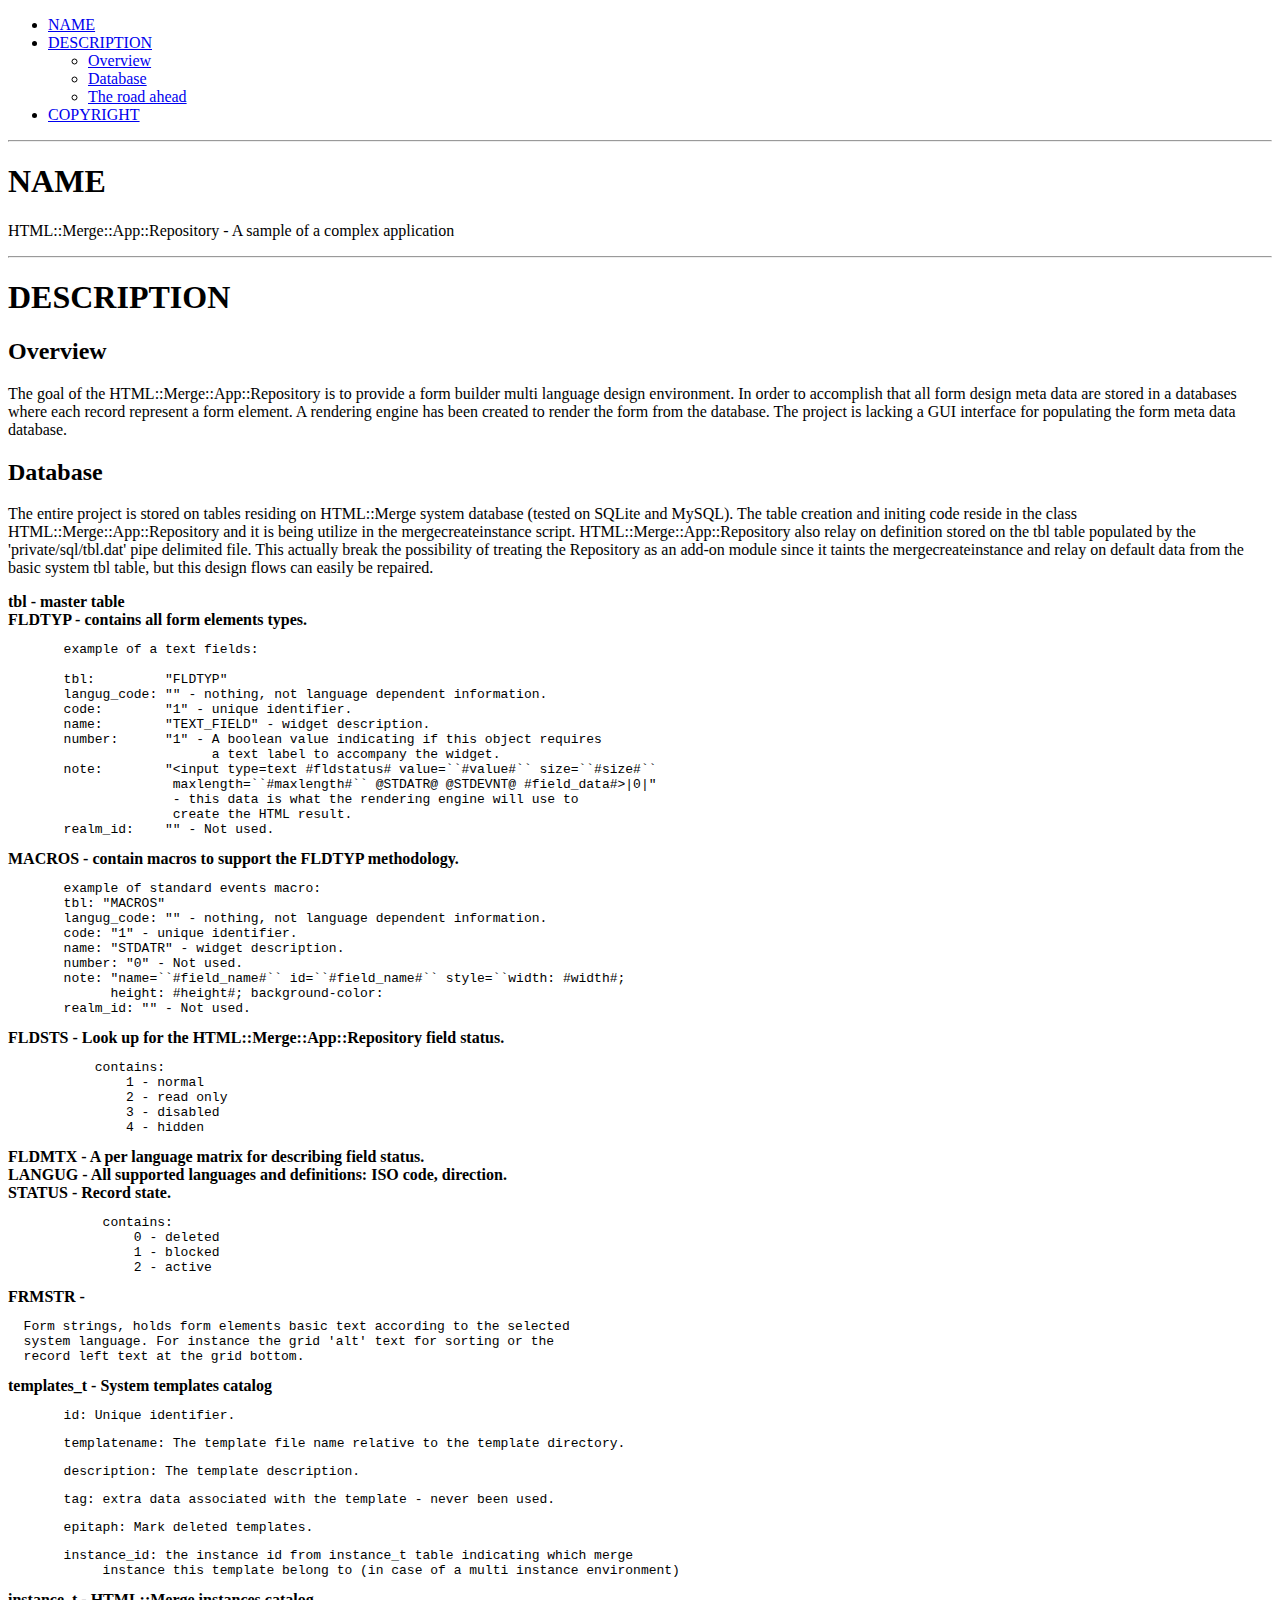
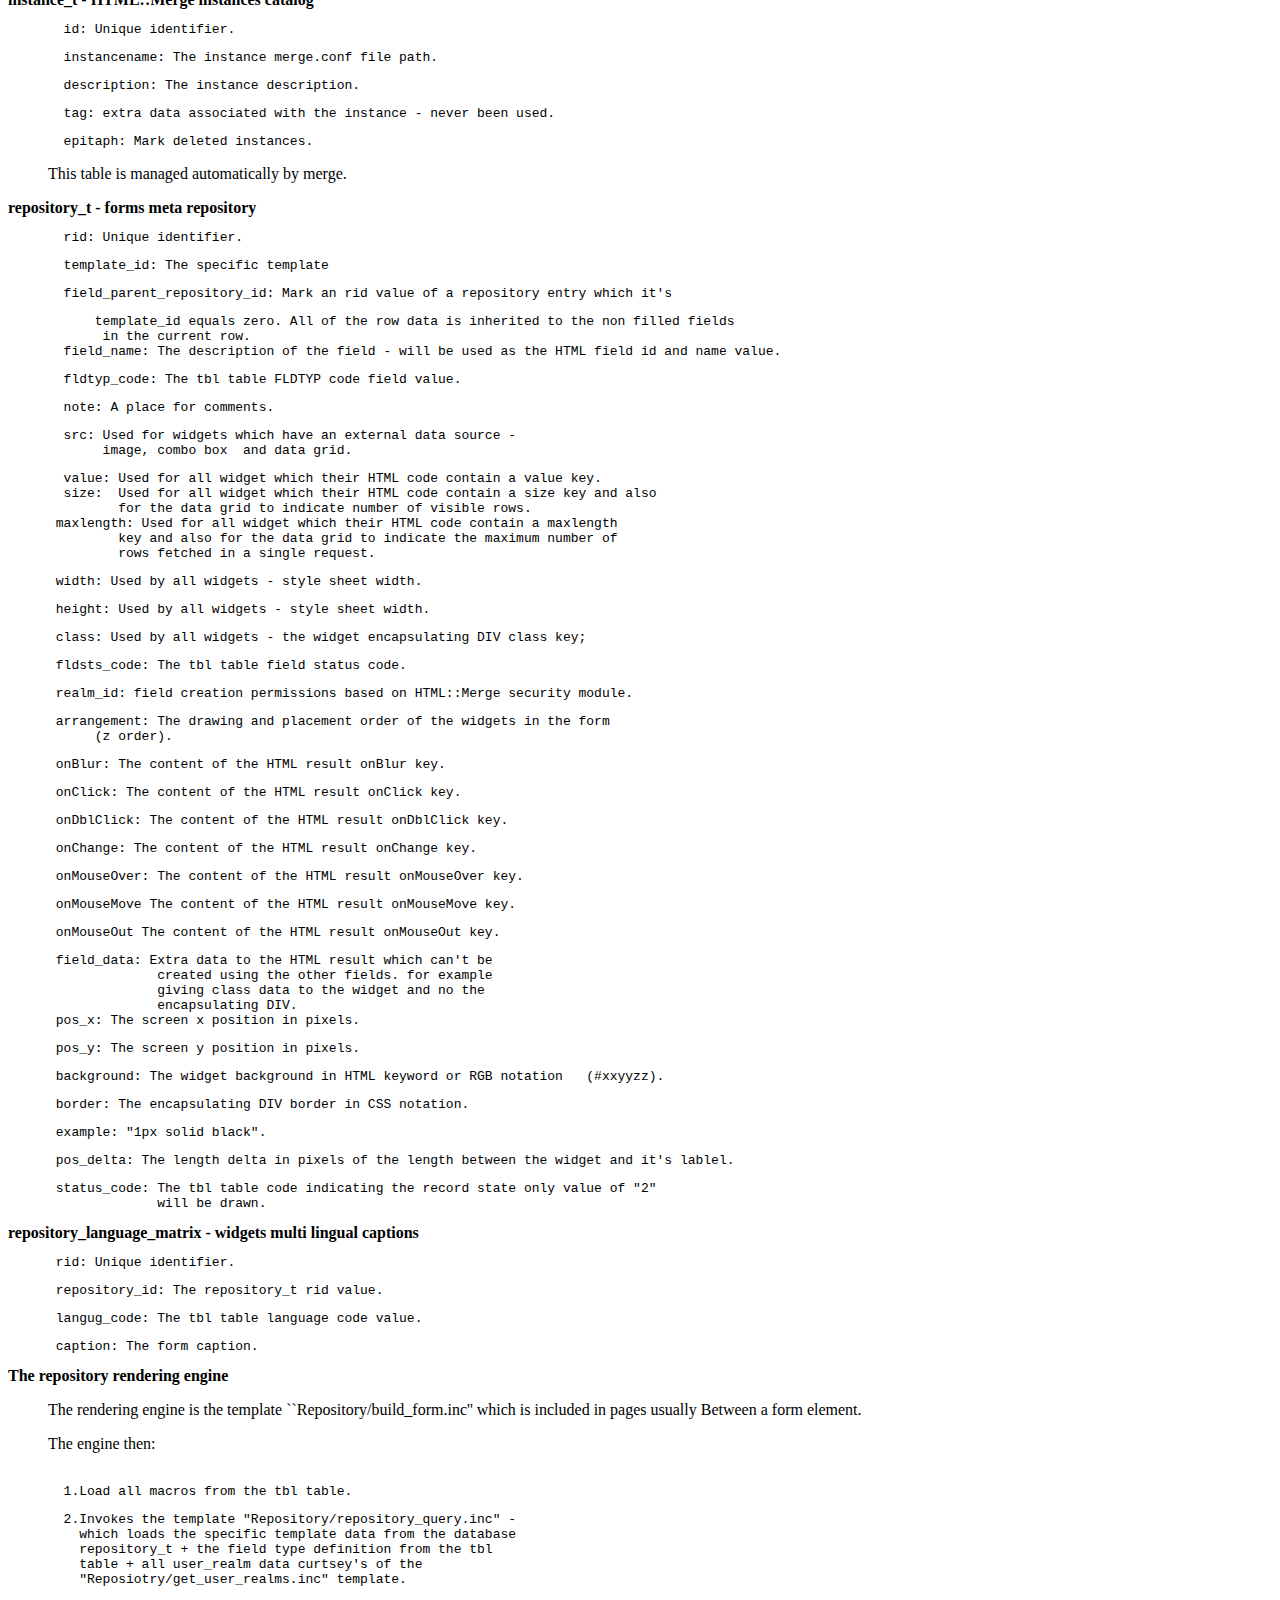
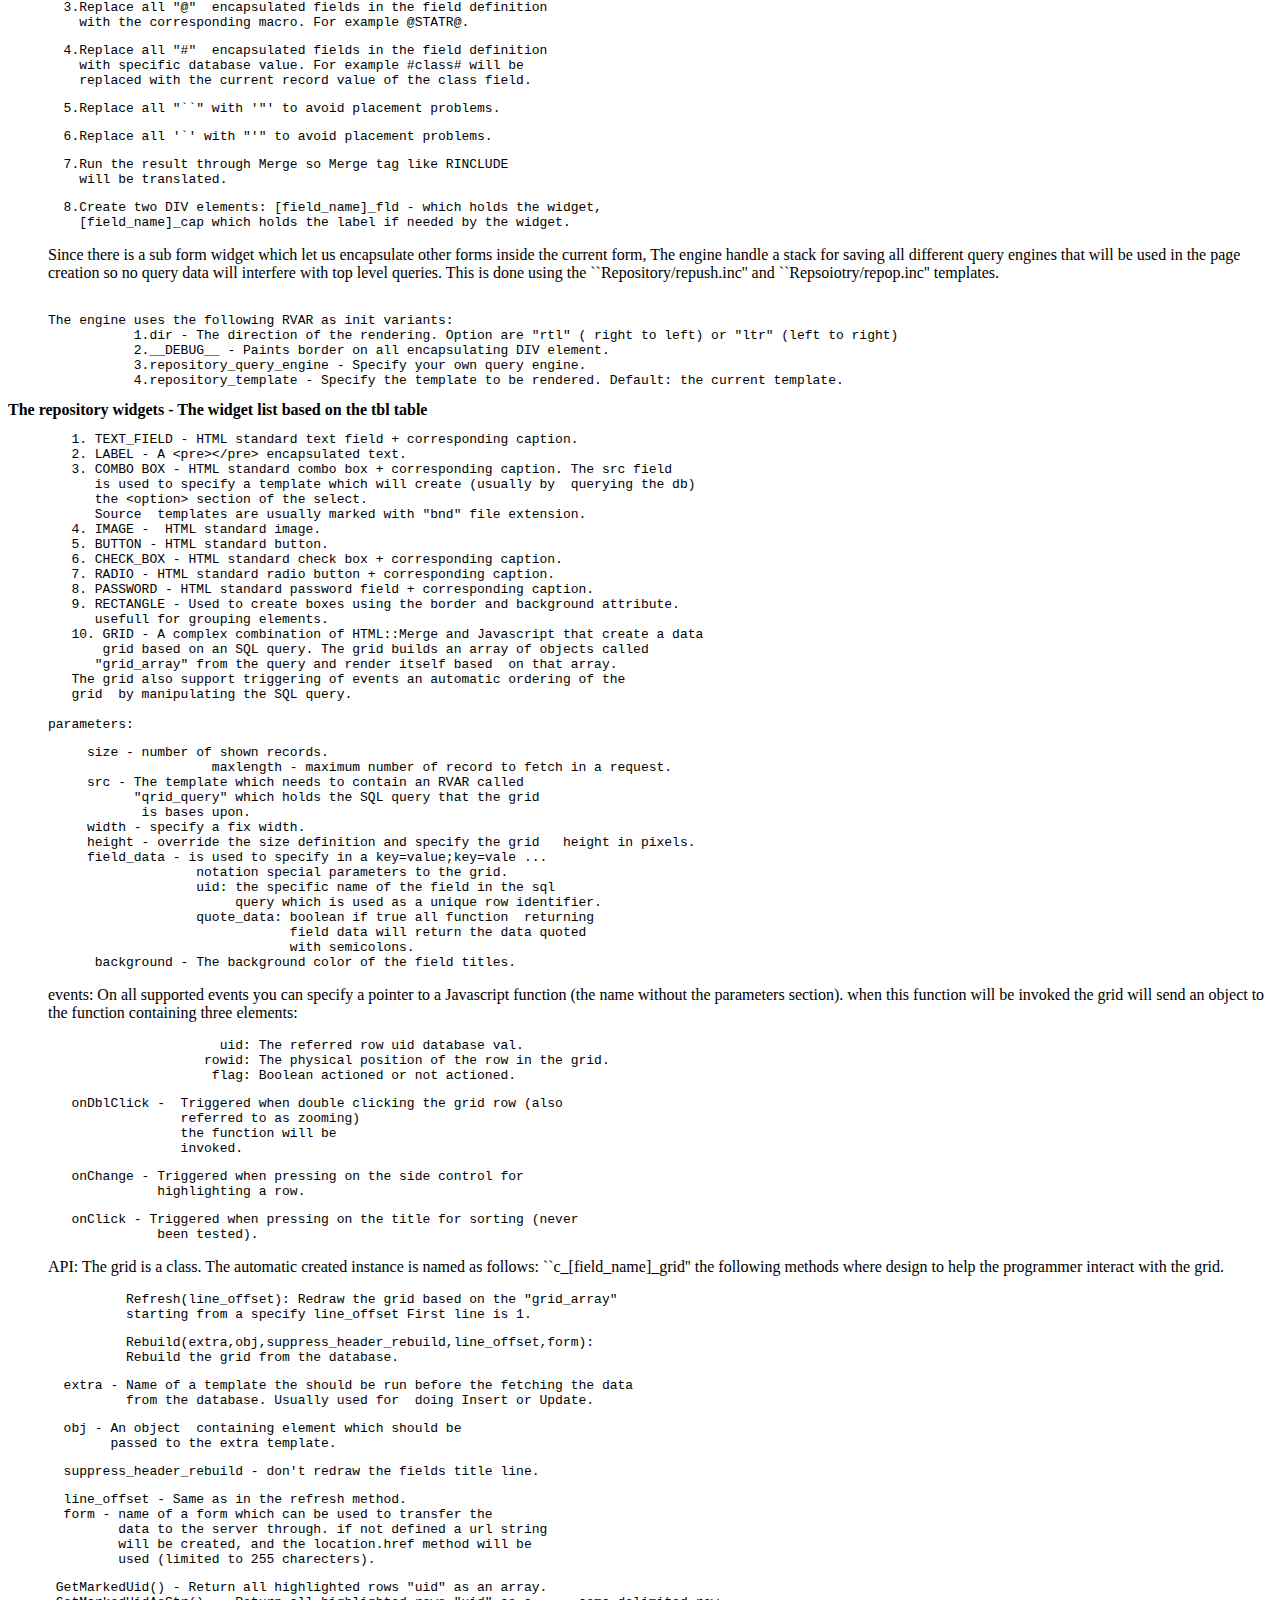
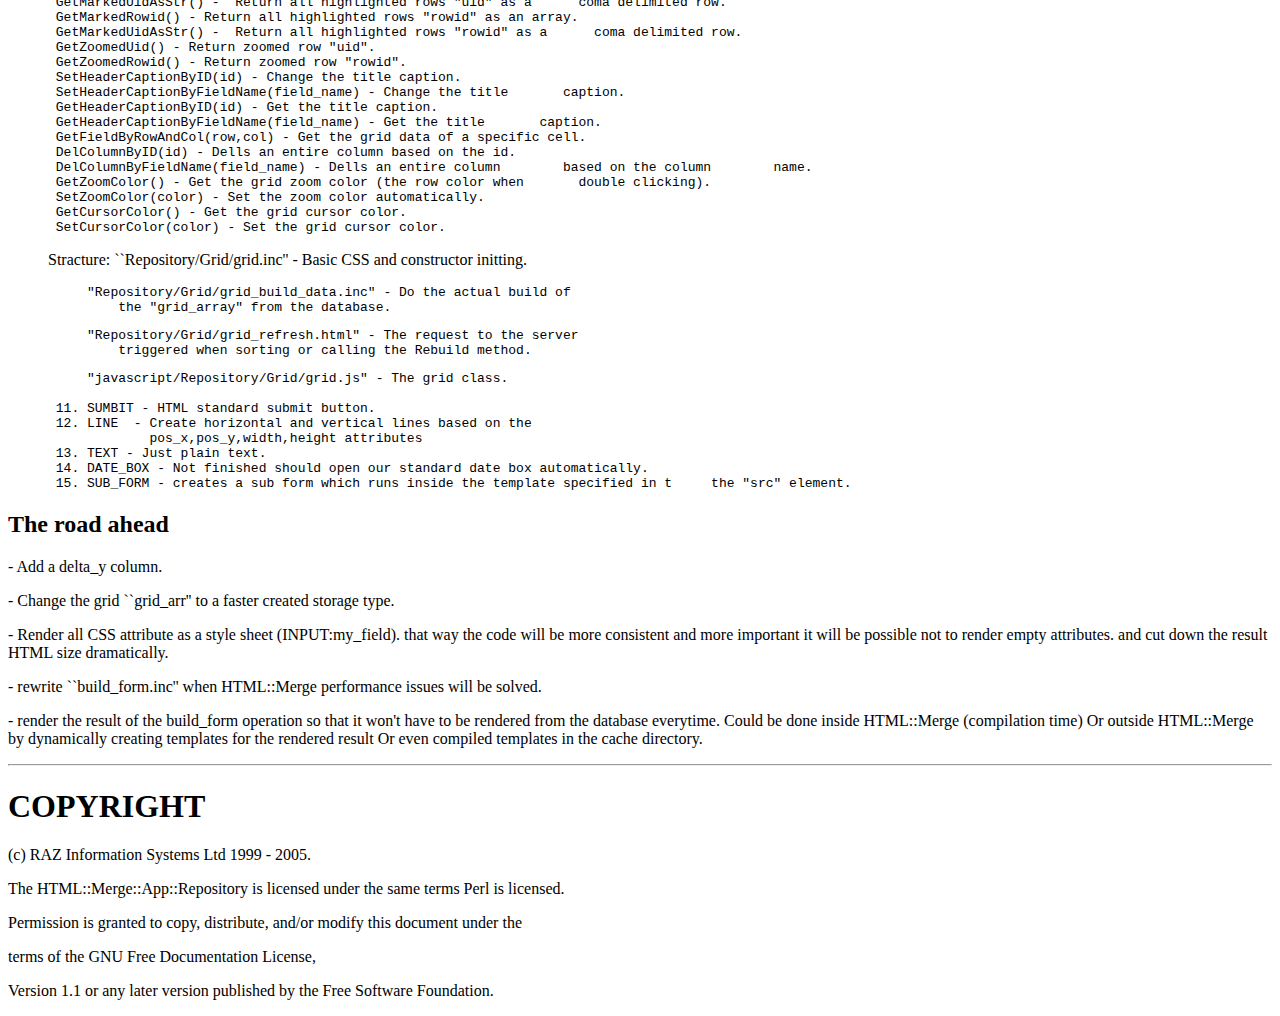
<file: trunk/lib-cpan/eval/HTML-Merge-3.53/docs/Repository.html>
<?xml version="1.0" ?>
<!DOCTYPE html PUBLIC "-//W3C//DTD XHTML 1.0 Strict//EN" "http://www.w3.org/TR/xhtml1/DTD/xhtml1-strict.dtd">
<html xmlns="http://www.w3.org/1999/xhtml">
<head>
<title>HTML::Merge::App::Repository - A sample of a complex application</title>
<meta http-equiv="content-type" content="text/html; charset=utf-8" />
<link rev="made" href="mailto:root@localhost" />
</head>

<body style="background-color: white">

<p><a name="__index__"></a></p>
<!-- INDEX BEGIN -->

<ul>

	<li><a href="#name">NAME</a></li>
	<li><a href="#description">DESCRIPTION</a></li>
	<ul>

		<li><a href="#overview">Overview</a></li>
		<li><a href="#database">Database</a></li>
		<li><a href="#the_road_ahead">The road ahead</a></li>
	</ul>

	<li><a href="#copyright">COPYRIGHT</a></li>
</ul>
<!-- INDEX END -->

<hr />
<p>
</p>
<h1><a name="name">NAME</a></h1>
<p>HTML::Merge::App::Repository - A sample of a complex application</p>
<p>
</p>
<hr />
<h1><a name="description">DESCRIPTION</a></h1>
<p>
</p>
<h2><a name="overview">Overview</a></h2>
<p>The goal of the HTML::Merge::App::Repository is to provide a 
form builder multi language design environment. 
In order to accomplish that all form design meta data are stored 
in a databases where each record represent a form element. 
A rendering engine has been created to render the form from the database. 
The project is lacking a GUI interface for populating the form meta data database.</p>
<p>
</p>
<h2><a name="database">Database</a></h2>
<p>The entire project is stored on tables residing on HTML::Merge system database 
(tested on SQLite and MySQL). The table creation and initing code  reside 
in the class HTML::Merge::App::Repository and it is being utilize in the 
mergecreateinstance script. HTML::Merge::App::Repository also relay on 
definition stored on the tbl table populated by the 'private/sql/tbl.dat' 
pipe delimited file. This actually break the possibility of treating the 
Repository as an add-on module since it taints the mergecreateinstance 
and relay on default data from the basic system tbl table, but this 
design flows can easily be repaired.</p>
<dl>
<dt><strong><a name="item_tbl__2d_master_table">tbl - master table</a></strong>

<dt><strong><a name="item_fldtyp__2d_contains_all_form_elements_types_2e">FLDTYP - contains all form elements types.</a></strong>

<dd>
<pre>
  example of a text fields:
  
  tbl:         &quot;FLDTYP&quot;
  langug_code: &quot;&quot; - nothing, not language dependent information.
  code:        &quot;1&quot; - unique identifier.
  name:        &quot;TEXT_FIELD&quot; - widget description.
  number:      &quot;1&quot; - A boolean value indicating if this object requires 
                     a text label to accompany the widget.
  note:        &quot;&lt;input type=text #fldstatus# value=``#value#`` size=``#size#`` 
                maxlength=``#maxlength#`` @STDATR@ @STDEVNT@ #field_data#&gt;|0|&quot; 
                - this data is what the rendering engine will use to 
                create the HTML result. 
  realm_id:    &quot;&quot; - Not used.</pre>
</dd>
<dt><strong><a name="item_macros__2d_contain_macros_to_support_the_fldtyp_me">MACROS - contain macros to support the FLDTYP methodology.</a></strong>

<dd>
<pre>
  example of standard events macro:
  tbl: &quot;MACROS&quot;
  langug_code: &quot;&quot; - nothing, not language dependent information.
  code: &quot;1&quot; - unique identifier.
  name: &quot;STDATR&quot; - widget description.
  number: &quot;0&quot; - Not used.
  note: &quot;name=``#field_name#`` id=``#field_name#`` style=``width: #width#; 
        height: #height#; background-color: 
  realm_id: &quot;&quot; - Not used.</pre>
</dd>
<dt><strong><a name="item_fldsts__2d_look_up_for_the_html_3a_3amerge_3a_3aap">FLDSTS - Look up for the HTML::Merge::App::Repository field status.</a></strong>

<dd>
<pre>
      contains: 
          1 - normal
          2 - read only
          3 - disabled
          4 - hidden</pre>
</dd>
<dt><strong><a name="item_fldmtx__2d_a_per_language_matrix_for_describing_fi">FLDMTX - A per language matrix for describing field status.</a></strong>

<dt><strong><a name="item_langug__2d_all_supported_languages_and_definitions">LANGUG - All supported languages and definitions: ISO code, direction.</a></strong>

<dt><strong><a name="item_status__2d_record_state_2e">STATUS - Record state.</a></strong>

<dd>
<pre>
       contains: 
           0 - deleted
           1 - blocked
           2 - active</pre>
</dd>
<dt><strong><a name="item_frmstr__2d">FRMSTR -</a></strong>

<pre>
  Form strings, holds form elements basic text according to the selected
  system language. For instance the grid 'alt' text for sorting or the
  record left text at the grid bottom.</pre>
<dl>
<dt><strong><a name="item_templates_t__2d_system_templates_catalog">templates_t - System templates catalog</a></strong>

<dd>
<pre>
  id: Unique identifier.</pre>
</dd>
<dd>
<pre>
  templatename: The template file name relative to the template directory.</pre>
</dd>
<dd>
<pre>
  description: The template description.</pre>
</dd>
<dd>
<pre>
  tag: extra data associated with the template - never been used.</pre>
</dd>
<dd>
<pre>
  epitaph: Mark deleted templates.</pre>
</dd>
<dd>
<pre>
  instance_id: the instance id from instance_t table indicating which merge 
       instance this template belong to (in case of a multi instance environment)</pre>
</dd>
<dt><strong><a name="item_instance_t__2d_html_3a_3amerge_instances_catalog">instance_t - HTML::Merge instances catalog</a></strong>

<dd>
<pre>
  id: Unique identifier.</pre>
</dd>
<dd>
<pre>
  instancename: The instance merge.conf file path.</pre>
</dd>
<dd>
<pre>
  description: The instance description.</pre>
</dd>
<dd>
<pre>
  tag: extra data associated with the instance - never been used.</pre>
</dd>
<dd>
<pre>
  epitaph: Mark deleted instances.</pre>
</dd>
<dd>
<p>This table is managed automatically by merge.</p>
</dd>
<dt><strong><a name="item_repository_t__2d_forms_meta_repository">repository_t - forms meta repository</a></strong>

<dd>
<pre>
  rid: Unique identifier.</pre>
</dd>
<dd>
<pre>
  template_id: The specific template</pre>
</dd>
<dd>
<pre>
  field_parent_repository_id: Mark an rid value of a repository entry which it's</pre>
</dd>
<dd>
<pre>
      template_id equals zero. All of the row data is inherited to the non filled fields 
       in the current row.
  field_name: The description of the field - will be used as the HTML field id and name value.</pre>
</dd>
<dd>
<pre>
  fldtyp_code: The tbl table FLDTYP code field value.</pre>
</dd>
<dd>
<pre>
  note: A place for comments.</pre>
</dd>
<dd>
<pre>
  src: Used for widgets which have an external data source - 
       image, combo box  and data grid.</pre>
</dd>
<dd>
<pre>
  value: Used for all widget which their HTML code contain a value key.
  size:  Used for all widget which their HTML code contain a size key and also   
         for the data grid to indicate number of visible rows.
 maxlength: Used for all widget which their HTML code contain a maxlength  
         key and also for the data grid to indicate the maximum number of  
         rows fetched in a single request.</pre>
</dd>
<dd>
<pre>
 width: Used by all widgets - style sheet width.</pre>
</dd>
<dd>
<pre>
 height: Used by all widgets - style sheet width.</pre>
</dd>
<dd>
<pre>
 class: Used by all widgets - the widget encapsulating DIV class key;</pre>
</dd>
<dd>
<pre>
 fldsts_code: The tbl table field status code.</pre>
</dd>
<dd>
<pre>
 realm_id: field creation permissions based on HTML::Merge security module.</pre>
</dd>
<dd>
<pre>
 arrangement: The drawing and placement order of the widgets in the form 
      (z order).</pre>
</dd>
<dd>
<pre>
 onBlur: The content of the HTML result onBlur key.</pre>
</dd>
<dd>
<pre>
 onClick: The content of the HTML result onClick key.</pre>
</dd>
<dd>
<pre>
 onDblClick: The content of the HTML result onDblClick key.</pre>
</dd>
<dd>
<pre>
 onChange: The content of the HTML result onChange key.</pre>
</dd>
<dd>
<pre>
 onMouseOver: The content of the HTML result onMouseOver key.</pre>
</dd>
<dd>
<pre>
 onMouseMove The content of the HTML result onMouseMove key.</pre>
</dd>
<dd>
<pre>
 onMouseOut The content of the HTML result onMouseOut key.</pre>
</dd>
<dd>
<pre>
 field_data: Extra data to the HTML result which can't be
              created using the other fields. for example 
              giving class data to the widget and no the 
              encapsulating DIV.
 pos_x: The screen x position in pixels.</pre>
</dd>
<dd>
<pre>
 pos_y: The screen y position in pixels.</pre>
</dd>
<dd>
<pre>
 background: The widget background in HTML keyword or RGB notation   (#xxyyzz).</pre>
</dd>
<dd>
<pre>
 border: The encapsulating DIV border in CSS notation.</pre>
</dd>
<dd>
<pre>
 example: &quot;1px solid black&quot;.</pre>
</dd>
<dd>
<pre>
 pos_delta: The length delta in pixels of the length between the widget and it's lablel.</pre>
</dd>
<dd>
<pre>
 status_code: The tbl table code indicating the record state only value of &quot;2&quot;    
              will be drawn.</pre>
</dd>
<dt><strong><a name="item_repository_language_matrix__2d_widgets_multi_lingu">repository_language_matrix - widgets multi lingual captions</a></strong>

<dd>
<pre>
 rid: Unique identifier.</pre>
</dd>
<dd>
<pre>
 repository_id: The repository_t rid value.</pre>
</dd>
<dd>
<pre>
 langug_code: The tbl table language code value.</pre>
</dd>
<dd>
<pre>
 caption: The form caption.</pre>
</dd>
<dt><strong><a name="item_the_repository_rendering_engine">The repository rendering engine</a></strong>

<dd>
<p>The rendering engine is the template ``Repository/build_form.inc'' which is included in pages usually 
Between a form element.</p>
</dd>
<dd>
<p>The engine then:
</p>
</dd>
<dd>
<pre>

  1.Load all macros from the tbl table.</pre>
</dd>
<dd>
<pre>
  2.Invokes the template &quot;Repository/repository_query.inc&quot; - 
    which loads the specific template data from the database 
    repository_t + the field type definition from the tbl 
    table + all user_realm data curtsey's of the 
    &quot;Reposiotry/get_user_realms.inc&quot; template.</pre>
</dd>
<dd>
<pre>
  3.Replace all &quot;@&quot;  encapsulated fields in the field definition 
    with the corresponding macro. For example @STATR@.</pre>
</dd>
<dd>
<pre>
  4.Replace all &quot;#&quot;  encapsulated fields in the field definition
    with specific database value. For example #class# will be 
    replaced with the current record value of the class field.</pre>
</dd>
<dd>
<pre>
  5.Replace all &quot;``&quot; with '&quot;' to avoid placement problems.</pre>
</dd>
<dd>
<pre>
  6.Replace all '`' with &quot;'&quot; to avoid placement problems.</pre>
</dd>
<dd>
<pre>
  7.Run the result through Merge so Merge tag like RINCLUDE 
    will be translated.</pre>
</dd>
<dd>
<pre>
  8.Create two DIV elements: [field_name]_fld - which holds the widget, 
    [field_name]_cap which holds the label if needed by the widget.</pre>
</dd>
<dd>
<p>Since there is a sub form widget which let us encapsulate other forms inside the     
current form, The engine handle a stack for saving all different query engines that will    
be used in the page creation so no query data will interfere with top level queries.
This is done using the ``Repository/repush.inc'' and  ``Repsoiotry/repop.inc''            
templates.
</p>
</dd>
<dd>
<pre>

The engine uses the following RVAR as init variants:
           1.dir - The direction of the rendering. Option are &quot;rtl&quot; ( right to left) or &quot;ltr&quot; (left to right)
           2.__DEBUG__ - Paints border on all encapsulating DIV element.
           3.repository_query_engine - Specify your own query engine.
           4.repository_template - Specify the template to be rendered. Default: the current template.</pre>
</dd>
</li>
<dt><strong><a name="item_the_repository_widgets__2d_the_widget_list_based_o">The repository widgets - The widget list based on the tbl table</a></strong>

<dd>
<pre>
   1. TEXT_FIELD - HTML standard text field + corresponding caption.
   2. LABEL - A &lt;pre&gt;&lt;/pre&gt; encapsulated text.
   3. COMBO BOX - HTML standard combo box + corresponding caption. The src field
      is used to specify a template which will create (usually by  querying the db) 
      the &lt;option&gt; section of the select. 
      Source  templates are usually marked with &quot;bnd&quot; file extension.
   4. IMAGE -  HTML standard image.
   5. BUTTON - HTML standard button.
   6. CHECK_BOX - HTML standard check box + corresponding caption.
   7. RADIO - HTML standard radio button + corresponding caption.
   8. PASSWORD - HTML standard password field + corresponding caption.
   9. RECTANGLE - Used to create boxes using the border and background attribute.
      usefull for grouping elements. 
   10. GRID - A complex combination of HTML::Merge and Javascript that create a data
       grid based on an SQL query. The grid builds an array of objects called
      &quot;grid_array&quot; from the query and render itself based  on that array. 
   The grid also support triggering of events an automatic ordering of the 
   grid  by manipulating the SQL query.
     
parameters:</pre>
</dd>
<dd>
<pre>
     size - number of shown records.
                     maxlength - maximum number of record to fetch in a request.
     src - The template which needs to contain an RVAR called     
           &quot;qrid_query&quot; which holds the SQL query that the grid    
            is bases upon.
     width - specify a fix width.
     height - override the size definition and specify the grid   height in pixels.
     field_data - is used to specify in a key=value;key=vale ...
                   notation special parameters to the grid.
                   uid: the specific name of the field in the sql                
                        query which is used as a unique row identifier.
                   quote_data: boolean if true all function  returning 
                               field data will return the data quoted
                               with semicolons.
      background - The background color of the field titles.</pre>
</dd>
<dd>
<p>events: On all supported events you can specify a pointer to a Javascript
function (the name without the parameters section). when this  
function  will be invoked the grid will send an object to the
function containing three elements:</p>
</dd>
<dd>
<pre>
                      uid: The referred row uid database val.
                    rowid: The physical position of the row in the grid.
                     flag: Boolean actioned or not actioned.</pre>
</dd>
<dd>
<pre>
   onDblClick -  Triggered when double clicking the grid row (also
                 referred to as zooming) 
                 the function will be
                 invoked.</pre>
</dd>
<dd>
<pre>
   onChange - Triggered when pressing on the side control for   
              highlighting a row.</pre>
</dd>
<dd>
<pre>
   onClick - Triggered when pressing on the title for sorting (never
              been tested).</pre>
</dd>
<dd>
<p>API: The grid is a class. The automatic created instance is named as
follows: ``c_[field_name]_grid'' the following methods where design 
to help the programmer interact with the grid.</p>
</dd>
<dd>
<pre>
          Refresh(line_offset): Redraw the grid based on the &quot;grid_array&quot;
          starting from a specify line_offset First line is 1.</pre>
</dd>
<dd>
<pre>
          Rebuild(extra,obj,suppress_header_rebuild,line_offset,form):
          Rebuild the grid from the database.</pre>
</dd>
<dd>
<pre>
  extra - Name of a template the should be run before the fetching the data 
          from the database. Usually used for  doing Insert or Update.</pre>
</dd>
<dd>
<pre>
  obj - An object  containing element which should be
        passed to the extra template.</pre>
</dd>
<dd>
<pre>
  suppress_header_rebuild - don't redraw the fields title line.</pre>
</dd>
<dd>
<pre>
  line_offset - Same as in the refresh method.
  form - name of a form which can be used to transfer the  
         data to the server through. if not defined a url string  
         will be created, and the location.href method will be  
         used (limited to 255 charecters).</pre>
</dd>
<dd>
<pre>
 GetMarkedUid() - Return all highlighted rows &quot;uid&quot; as an array.
 GetMarkedUidAsStr() -  Return all highlighted rows &quot;uid&quot; as a      coma delimited row.
 GetMarkedRowid() - Return all highlighted rows &quot;rowid&quot; as an array.
 GetMarkedUidAsStr() -  Return all highlighted rows &quot;rowid&quot; as a      coma delimited row.
 GetZoomedUid() - Return zoomed row &quot;uid&quot;.
 GetZoomedRowid() - Return zoomed row &quot;rowid&quot;.
 SetHeaderCaptionByID(id) - Change the title caption.
 SetHeaderCaptionByFieldName(field_name) - Change the title       caption.
 GetHeaderCaptionByID(id) - Get the title caption.
 GetHeaderCaptionByFieldName(field_name) - Get the title       caption.
 GetFieldByRowAndCol(row,col) - Get the grid data of a specific cell.
 DelColumnByID(id) - Dells an entire column based on the id.
 DelColumnByFieldName(field_name) - Dells an entire column        based on the column        name.
 GetZoomColor() - Get the grid zoom color (the row color when       double clicking).
 SetZoomColor(color) - Set the zoom color automatically.
 GetCursorColor() - Get the grid cursor color.
 SetCursorColor(color) - Set the grid cursor color.</pre>
</dd>
<dd>
<p>Stracture: ``Repository/Grid/grid.inc'' - Basic CSS and constructor initting.</p>
</dd>
<dd>
<pre>
     &quot;Repository/Grid/grid_build_data.inc&quot; - Do the actual build of       
         the &quot;grid_array&quot; from the database.</pre>
</dd>
<dd>
<pre>
     &quot;Repository/Grid/grid_refresh.html&quot; - The request to the server 
         triggered when sorting or calling the Rebuild method.</pre>
</dd>
<dd>
<pre>
     &quot;javascript/Repository/Grid/grid.js&quot; - The grid class.
          
 11. SUMBIT - HTML standard submit button.
 12. LINE  - Create horizontal and vertical lines based on the
             pos_x,pos_y,width,height attributes
 13. TEXT - Just plain text.
 14. DATE_BOX - Not finished should open our standard date box automatically.
 15. SUB_FORM - creates a sub form which runs inside the template specified in t     the &quot;src&quot; element.</pre>
</dd>
</dl>
</dl>
<p>
</p>
<h2><a name="the_road_ahead">The road ahead</a></h2>
<p>- Add a delta_y column.</p>
<p>- Change the grid ``grid_arr'' to a faster created storage type.</p>
<p>-  Render all CSS attribute as a style sheet (INPUT:my_field). that way the code will     
be more consistent and more important it will be possible not to render empty    
attributes. and cut down the result HTML size dramatically.</p>
<p>- rewrite ``build_form.inc'' when HTML::Merge performance issues will be solved.</p>
<p>- render the result of the build_form operation so that it won't have to be rendered from   
the database everytime. Could be done inside HTML::Merge (compilation time) Or   
outside HTML::Merge by dynamically creating templates for the rendered result Or   
even compiled templates in the cache directory.</p>
<p>
</p>
<hr />
<h1><a name="copyright">COPYRIGHT</a></h1>
<p>(c) RAZ Information Systems Ltd 1999 - 2005.</p>
<p>The HTML::Merge::App::Repository is licensed under the same terms Perl is licensed.</p>
<p>Permission is granted to copy, distribute, and/or modify this document under the</p>
<p>terms of the GNU Free Documentation License, 

</p>
<p>Version 1.1 or any later version published by the Free Software Foundation. 

</p>

</body>

</html>
</file>
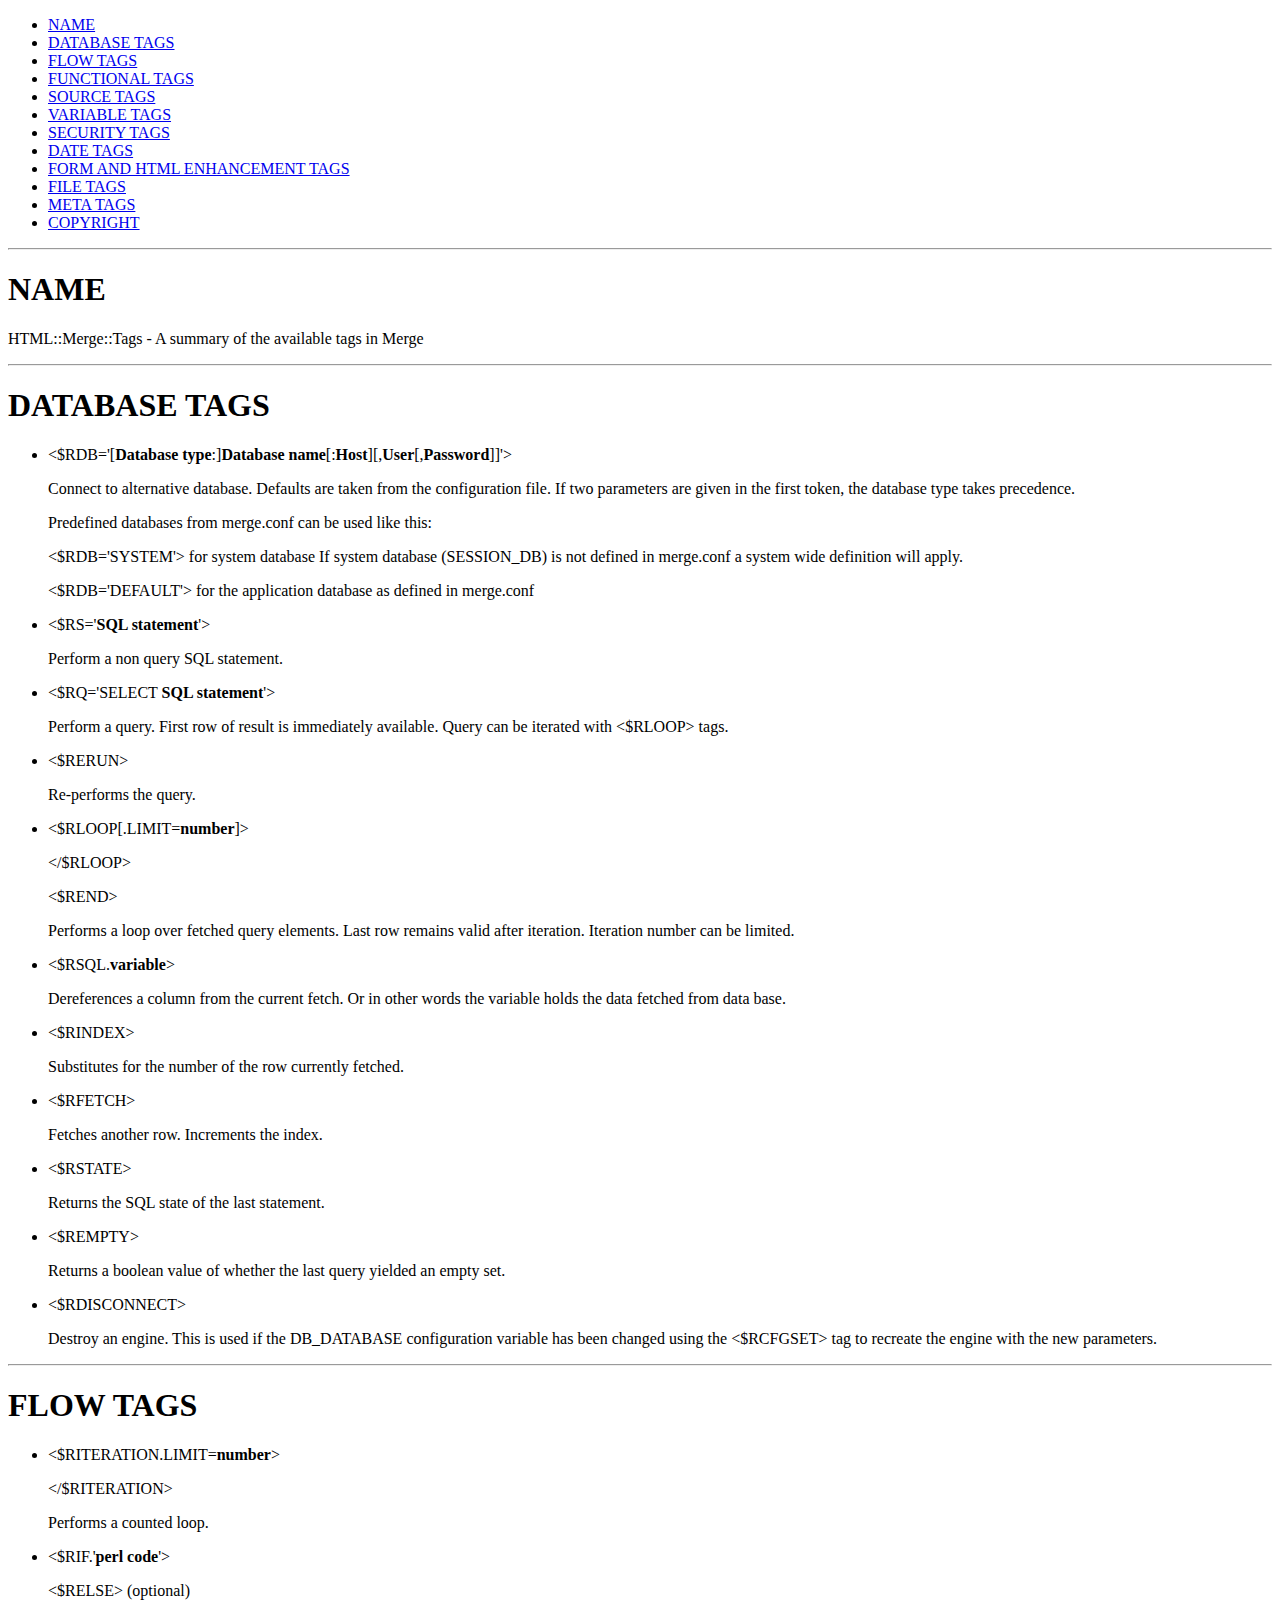
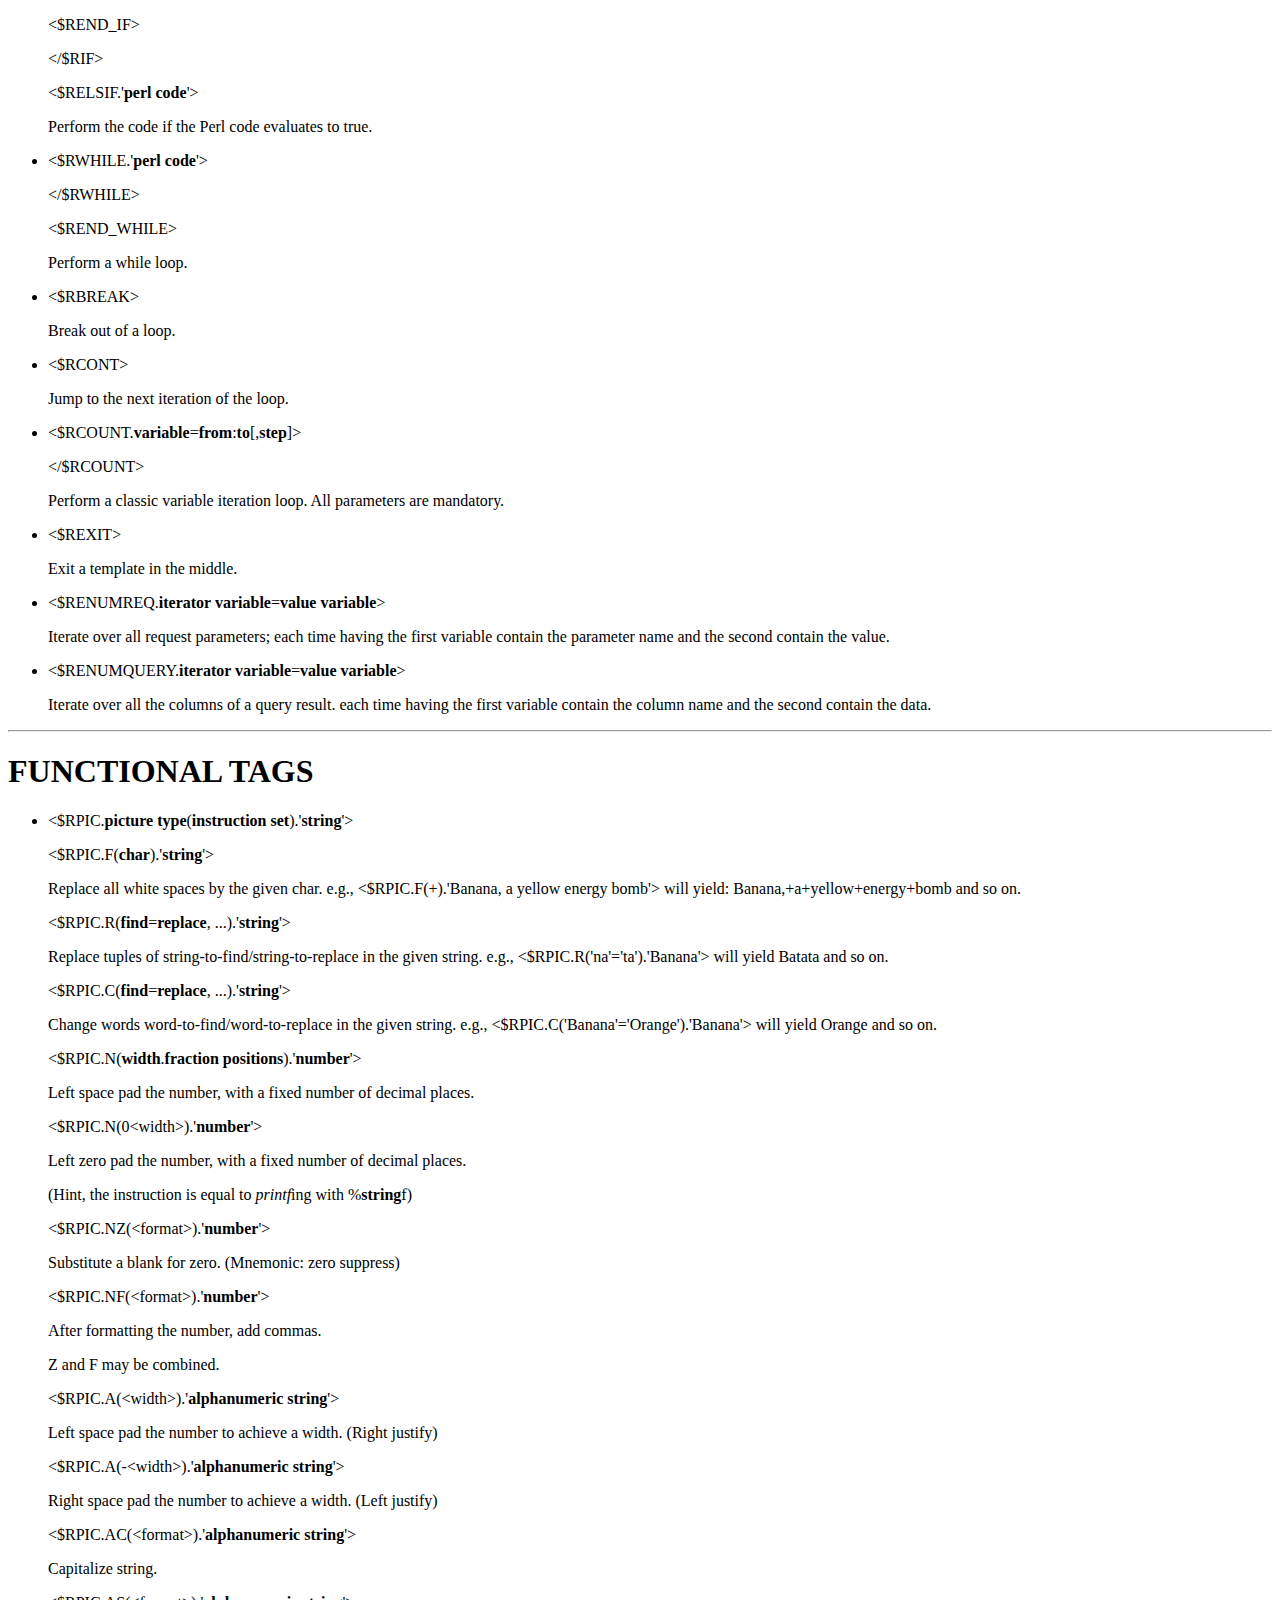
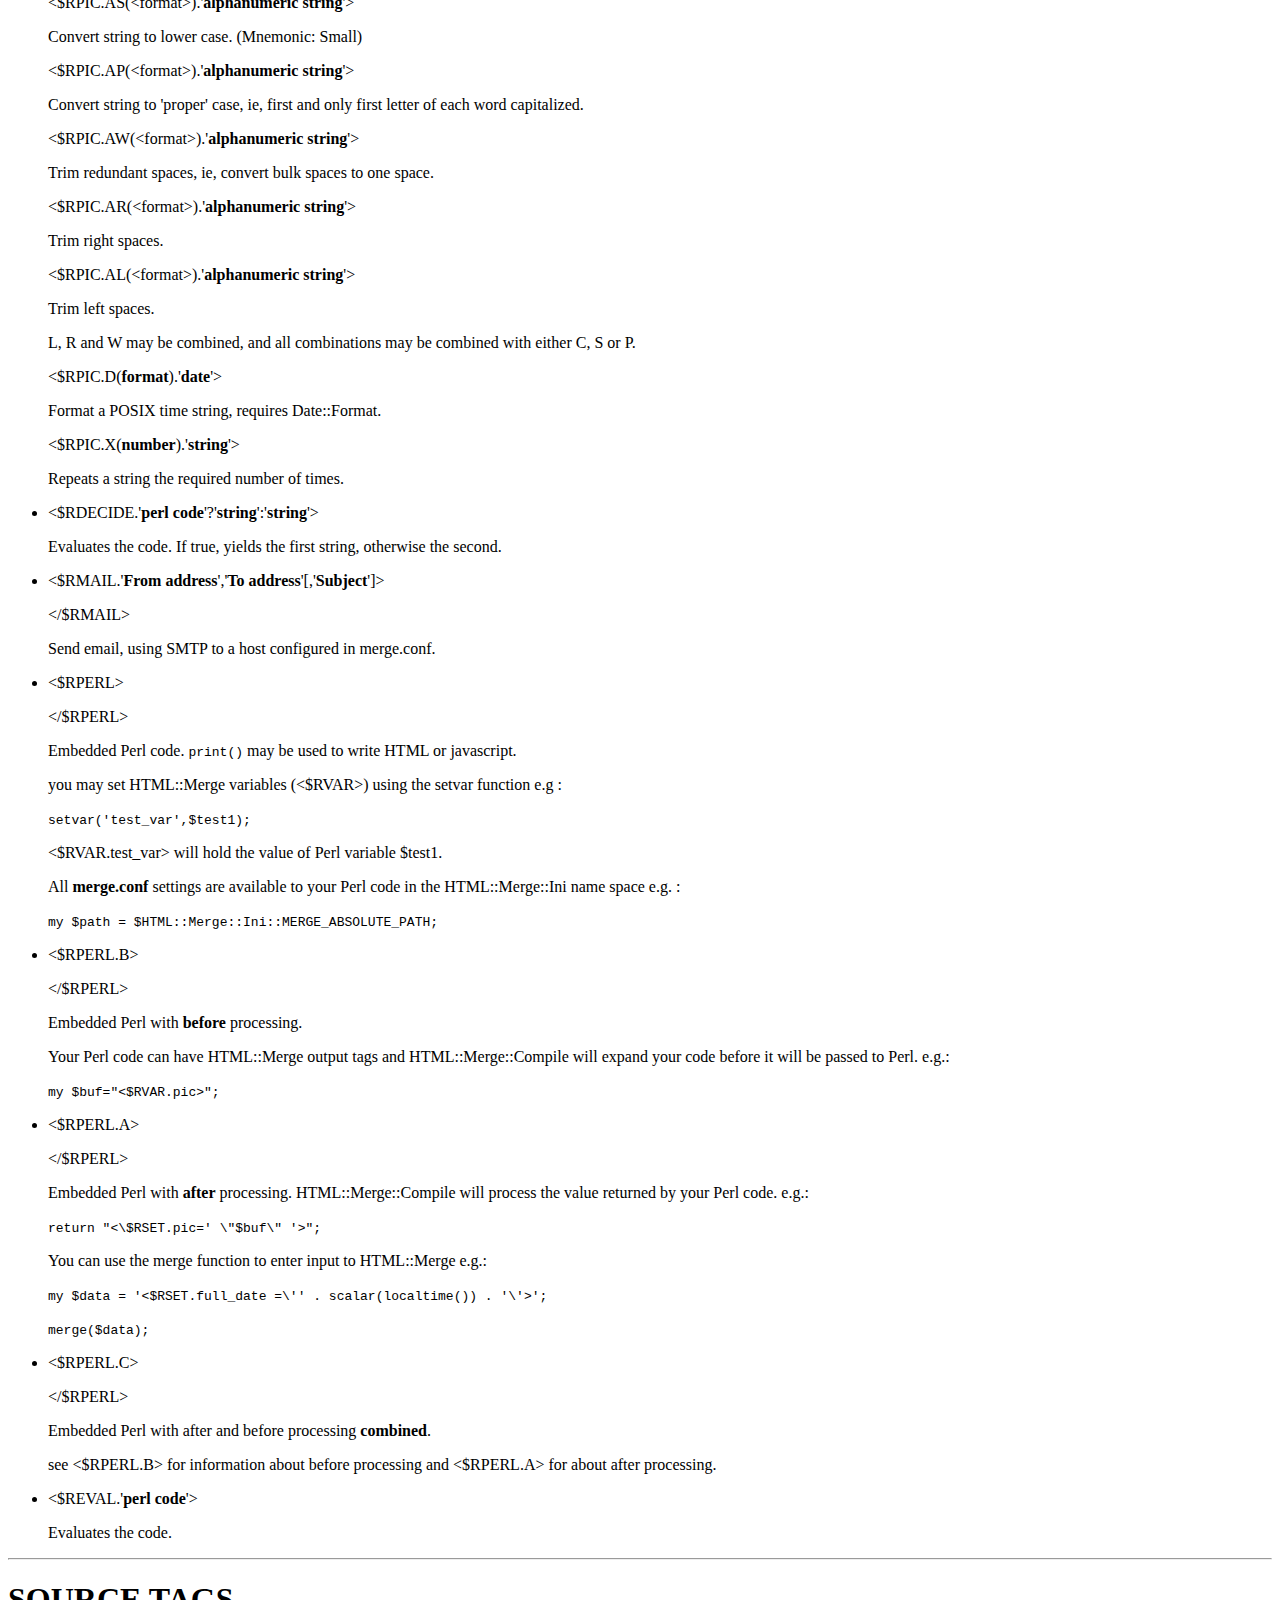
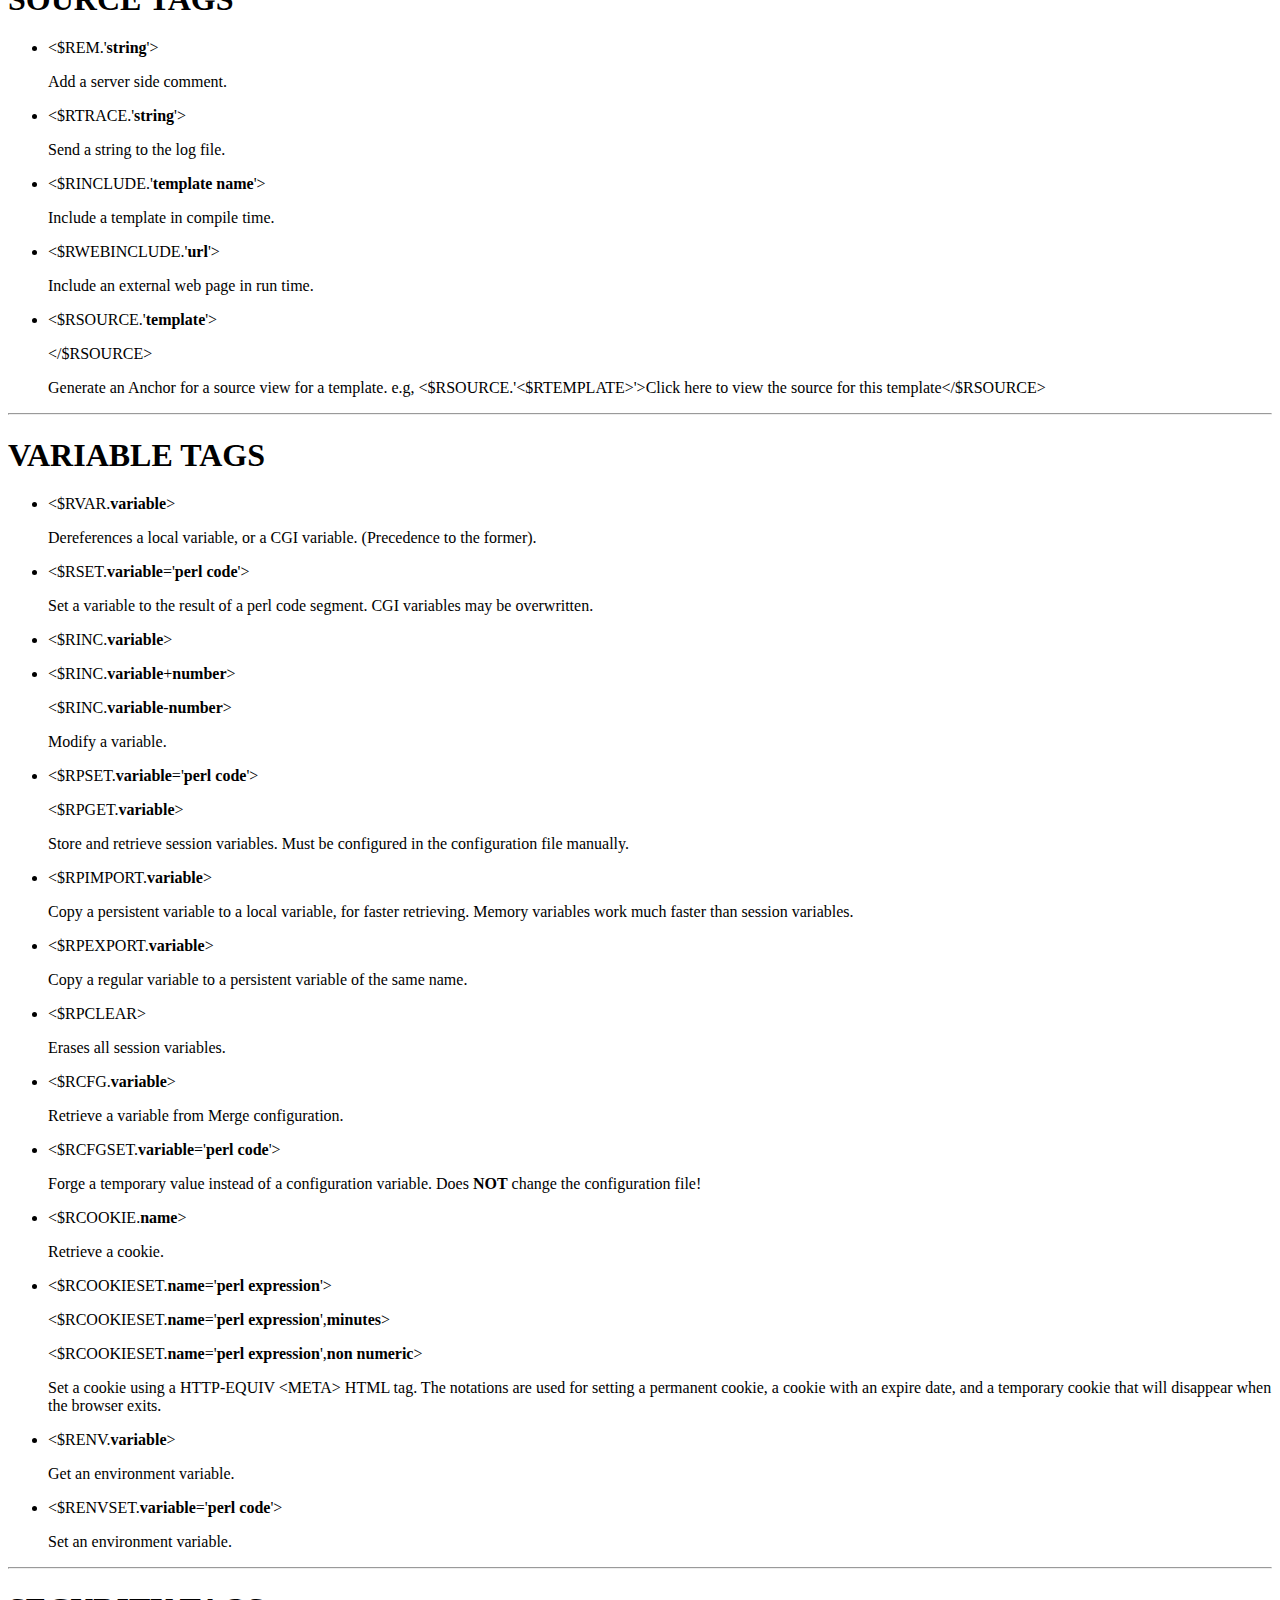
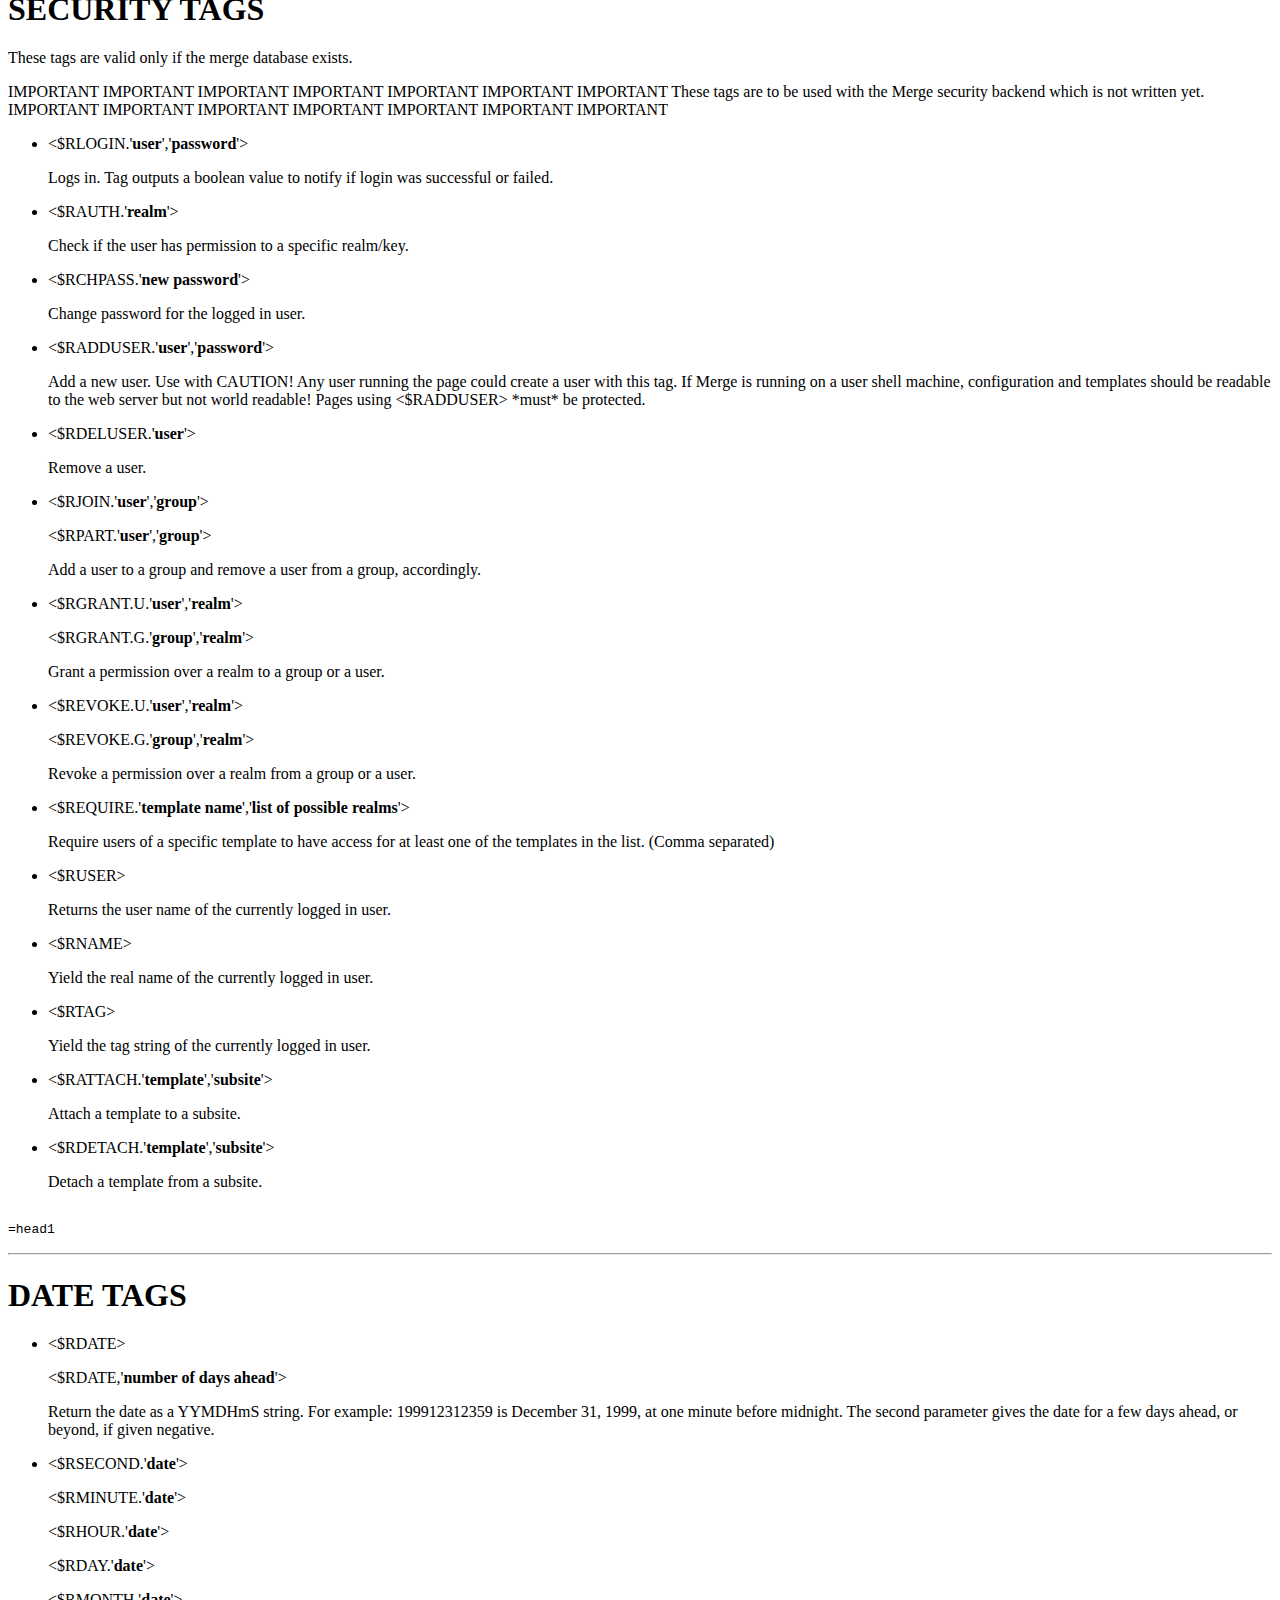
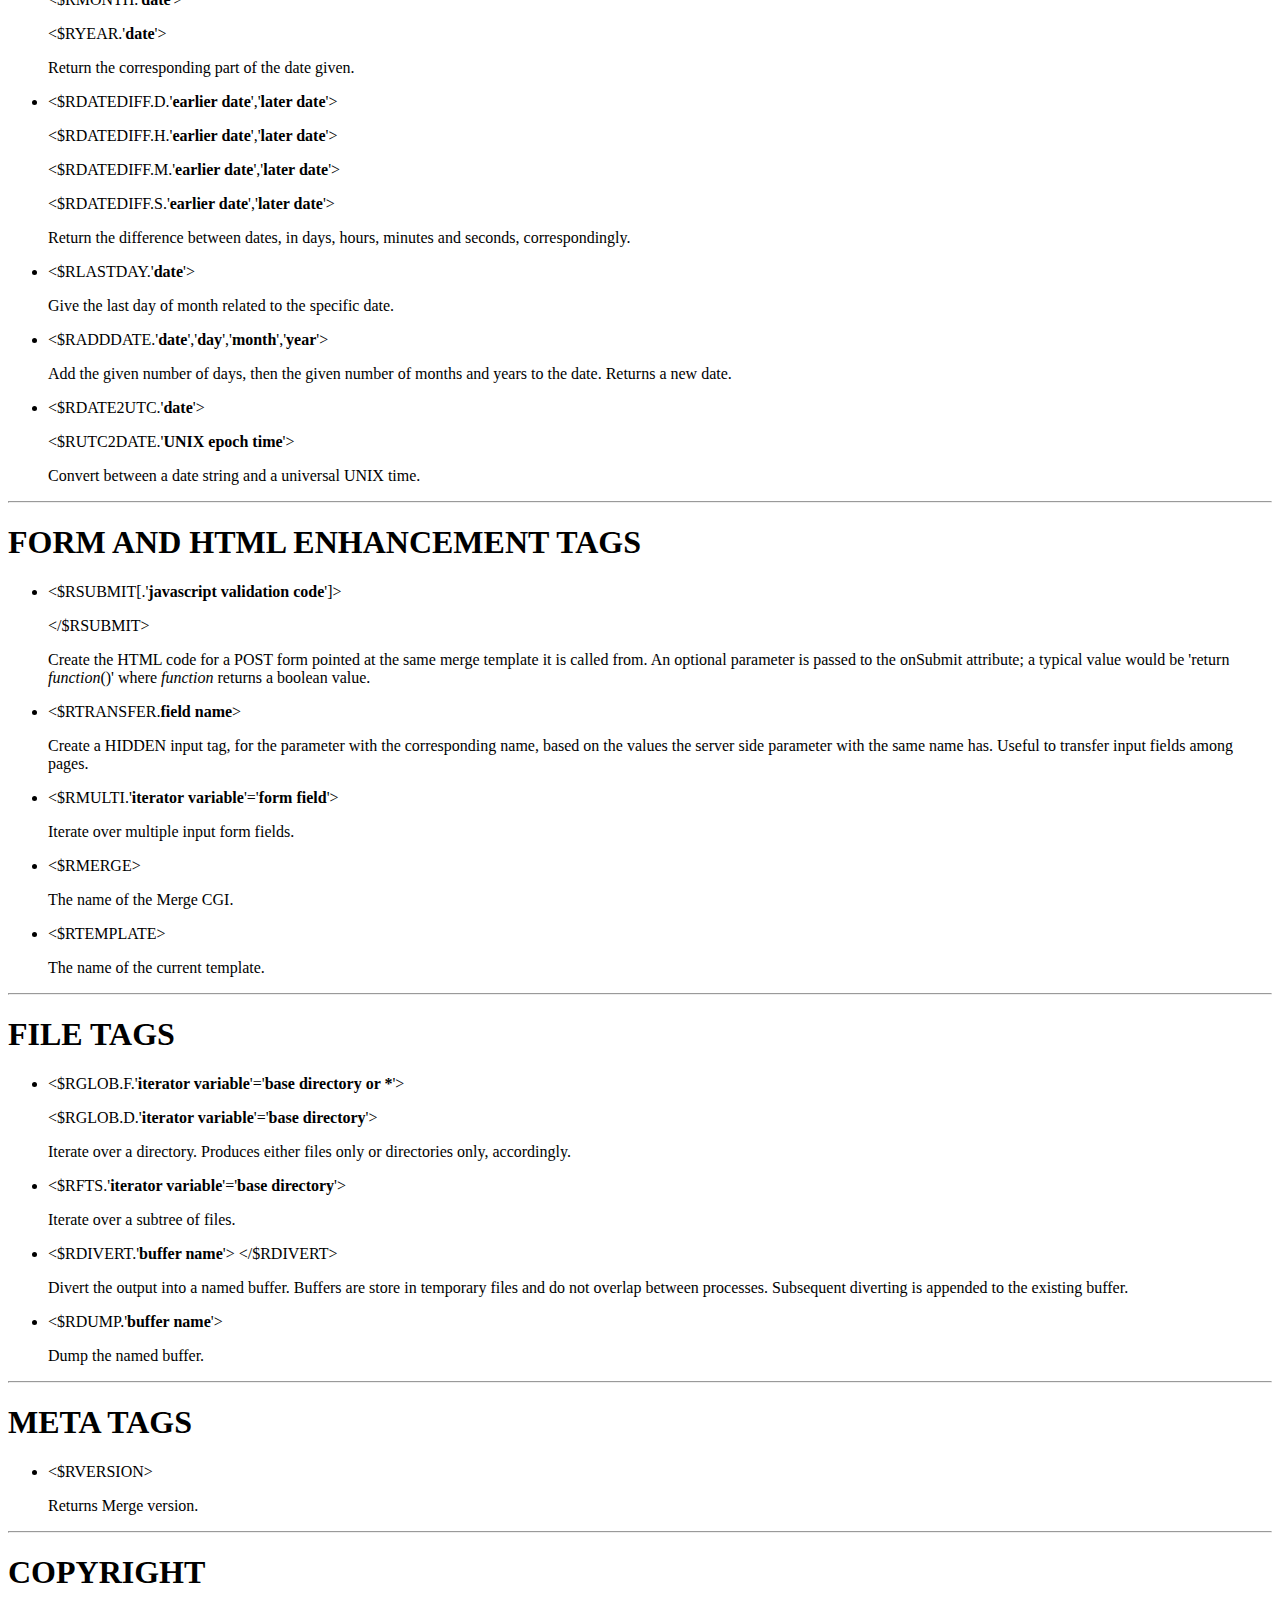
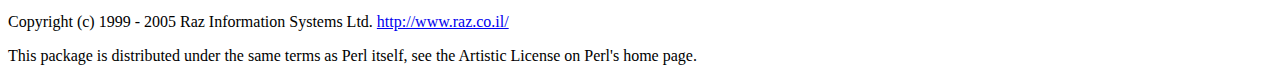
<file: trunk/lib-cpan/eval/HTML-Merge-3.53/docs/Tags.html>
<?xml version="1.0" ?>
<!DOCTYPE html PUBLIC "-//W3C//DTD XHTML 1.0 Strict//EN" "http://www.w3.org/TR/xhtml1/DTD/xhtml1-strict.dtd">
<html xmlns="http://www.w3.org/1999/xhtml">
<head>
<title>HTML::Merge::Tags - A summary of the available tags in Merge</title>
<meta http-equiv="content-type" content="text/html; charset=utf-8" />
<link rev="made" href="mailto:root@localhost" />
</head>

<body style="background-color: white">

<p><a name="__index__"></a></p>
<!-- INDEX BEGIN -->

<ul>

	<li><a href="#name">NAME</a></li>
	<li><a href="#database_tags">DATABASE TAGS</a></li>
	<li><a href="#flow_tags">FLOW TAGS</a></li>
	<li><a href="#functional_tags">FUNCTIONAL TAGS</a></li>
	<li><a href="#source_tags">SOURCE TAGS</a></li>
	<li><a href="#variable_tags">VARIABLE TAGS</a></li>
	<li><a href="#security_tags">SECURITY TAGS</a></li>
	<li><a href="#date_tags">DATE TAGS</a></li>
	<li><a href="#form_and_html_enhancement_tags">FORM AND HTML ENHANCEMENT TAGS</a></li>
	<li><a href="#file_tags">FILE TAGS</a></li>
	<li><a href="#meta_tags">META TAGS</a></li>
	<li><a href="#copyright">COPYRIGHT</a></li>
</ul>
<!-- INDEX END -->

<hr />
<p>
</p>
<h1><a name="name">NAME</a></h1>
<p>HTML::Merge::Tags - A summary of the available tags in Merge</p>
<p>
</p>
<hr />
<h1><a name="database_tags">DATABASE TAGS</a></h1>
<ul>
<li>
<p>&lt;$RDB='[<strong>Database type</strong>:]<strong>Database name</strong>[:<strong>Host</strong>][,<strong>User</strong>[,<strong>Password</strong>]]'&gt;</p>
<p>Connect to alternative database. Defaults are taken from the configuration 
file. If two parameters are given in the first token, the database type takes
precedence.</p>
<p>Predefined databases from merge.conf can be used like this:</p>
<p>&lt;$RDB='SYSTEM'&gt; for system database
If system database (SESSION_DB) is not defined in merge.conf a system wide 
definition will apply.</p>
<p>&lt;$RDB='DEFAULT'&gt; for the application database as defined 
in merge.conf</p>
</li>
<li>
<p>&lt;$RS='<strong>SQL statement</strong>'&gt;</p>
<p>Perform a non query SQL statement.</p>
</li>
<li>
<p>&lt;$RQ='SELECT <strong>SQL statement</strong>'&gt;</p>
<p>Perform a query. First row of result is immediately available.
Query can be iterated with &lt;$RLOOP&gt; tags.</p>
</li>
<li>
<p>&lt;$RERUN&gt;</p>
<p>Re-performs the query.</p>
</li>
<li>
<p>&lt;$RLOOP[.LIMIT=<strong>number</strong>]&gt;</p>
<p>&lt;/$RLOOP&gt;</p>
<p>&lt;$REND&gt;</p>
<p>Performs a loop over fetched query elements. Last row remains valid after
iteration.
Iteration number can be limited.</p>
</li>
<li>
<p>&lt;$RSQL.<strong>variable</strong>&gt;</p>
<p>Dereferences a column from the current fetch. Or in other words
the variable holds the data fetched from data base.</p>
</li>
<li>
<p>&lt;$RINDEX&gt;</p>
<p>Substitutes for the number of the row currently fetched.</p>
</li>
<li>
<p>&lt;$RFETCH&gt;</p>
<p>Fetches another row. Increments the index.</p>
</li>
<li>
<p>&lt;$RSTATE&gt;</p>
<p>Returns the SQL state of the last statement.</p>
</li>
<li>
<p>&lt;$REMPTY&gt;</p>
<p>Returns a boolean value of whether the last query yielded an empty set.</p>
</li>
<li>
<p>&lt;$RDISCONNECT&gt;</p>
<p>Destroy an engine. This is used if the DB_DATABASE configuration
variable has been changed using the &lt;$RCFGSET&gt; tag to 
recreate the engine with the new parameters.</p>
</li>
</ul>
<p>
</p>
<hr />
<h1><a name="flow_tags">FLOW TAGS</a></h1>
<ul>
<li>
<p>&lt;$RITERATION.LIMIT=<strong>number</strong>&gt;</p>
<p>&lt;/$RITERATION&gt;</p>
<p>Performs a counted loop.</p>
</li>
<li>
<p>&lt;$RIF.'<strong>perl code</strong>'&gt;</p>
<p>&lt;$RELSE&gt; (optional)</p>
<p>&lt;$REND_IF&gt;</p>
<p>&lt;/$RIF&gt;</p>
<p>&lt;$RELSIF.'<strong>perl code</strong>'&gt;</p>
<p>Perform the code if the Perl code evaluates to true.</p>
</li>
<li>
<p>&lt;$RWHILE.'<strong>perl code</strong>'&gt;</p>
<p>&lt;/$RWHILE&gt;</p>
<p>&lt;$REND_WHILE&gt;</p>
<p>Perform a while loop.</p>
</li>
<li>
<p>&lt;$RBREAK&gt;</p>
<p>Break out of a loop.</p>
</li>
<li>
<p>&lt;$RCONT&gt;</p>
<p>Jump to the next iteration of the loop.</p>
</li>
<li>
<p>&lt;$RCOUNT.<strong>variable</strong>=<strong>from</strong>:<strong>to</strong>[,<strong>step</strong>]&gt;</p>
<p>&lt;/$RCOUNT&gt;</p>
<p>Perform a classic variable iteration loop. All parameters are mandatory.</p>
</li>
<li>
<p>&lt;$REXIT&gt;</p>
<p>Exit a template in the middle.</p>
</li>
<li>
<p>&lt;$RENUMREQ.<strong>iterator variable</strong>=<strong>value variable</strong>&gt;</p>
<p>Iterate over all request parameters; each time having the first variable contain the parameter name and the second contain the value.</p>
</li>
<li>
<p>&lt;$RENUMQUERY.<strong>iterator variable</strong>=<strong>value variable</strong>&gt;</p>
<p>Iterate over all the columns of a query result. each time having the first variable contain the column name and the second contain the data.</p>
</li>
</ul>
<p>
</p>
<hr />
<h1><a name="functional_tags">FUNCTIONAL TAGS</a></h1>
<ul>
<li>
<p>&lt;$RPIC.<strong>picture type</strong>(<strong>instruction set</strong>).'<strong>string</strong>'&gt;</p>
<p>&lt;$RPIC.F(<strong>char</strong>).'<strong>string</strong>'&gt;</p>
<p>Replace all white spaces by the given char.
e.g., &lt;$RPIC.F(+).'Banana, a yellow energy bomb'&gt;
will yield: Banana,+a+yellow+energy+bomb and so on.</p>
<p>&lt;$RPIC.R(<strong>find</strong>=<strong>replace</strong>, ...).'<strong>string</strong>'&gt;</p>
<p>Replace tuples of string-to-find/string-to-replace in the
given string.
e.g., &lt;$RPIC.R('na'='ta').'Banana'&gt; will
yield Batata and so on.</p>
<p>&lt;$RPIC.C(<strong>find</strong>=<strong>replace</strong>, ...).'<strong>string</strong>'&gt;</p>
<p>Change words  word-to-find/word-to-replace in the
given string.
e.g., &lt;$RPIC.C('Banana'='Orange').'Banana'&gt; will
yield Orange and so on.</p>
<p>&lt;$RPIC.N(<strong>width</strong>.<strong>fraction positions</strong>).'<strong>number</strong>'&gt;</p>
<p>Left space pad the number, with a fixed number of decimal places.</p>
<p>&lt;$RPIC.N(0&lt;width&gt;).'<strong>number</strong>'&gt;</p>
<p>Left zero pad the number, with a fixed number of decimal places.</p>
<p>(Hint, the instruction is equal to <em>printf</em>ing with %<strong>string</strong>f)</p>
<p>&lt;$RPIC.NZ(&lt;format&gt;).'<strong>number</strong>'&gt;</p>
<p>Substitute a blank for zero. (Mnemonic: zero suppress)</p>
<p>&lt;$RPIC.NF(&lt;format&gt;).'<strong>number</strong>'&gt;</p>
<p>After formatting the number, add commas.</p>
<p>Z and F may be combined.</p>
<p>&lt;$RPIC.A(&lt;width&gt;).'<strong>alphanumeric string</strong>'&gt;</p>
<p>Left space pad the number to achieve a width. (Right justify)</p>
<p>&lt;$RPIC.A(-&lt;width&gt;).'<strong>alphanumeric string</strong>'&gt;</p>
<p>Right space pad the number to achieve a width. (Left justify)</p>
<p>&lt;$RPIC.AC(&lt;format&gt;).'<strong>alphanumeric string</strong>'&gt;</p>
<p>Capitalize string.</p>
<p>&lt;$RPIC.AS(&lt;format&gt;).'<strong>alphanumeric string</strong>'&gt;</p>
<p>Convert string to lower case. (Mnemonic: Small)</p>
<p>&lt;$RPIC.AP(&lt;format&gt;).'<strong>alphanumeric string</strong>'&gt;</p>
<p>Convert string to 'proper' case, ie, first and only first letter 
of each word capitalized.</p>
<p>&lt;$RPIC.AW(&lt;format&gt;).'<strong>alphanumeric string</strong>'&gt;</p>
<p>Trim redundant spaces, ie, convert bulk spaces to one space.</p>
<p>&lt;$RPIC.AR(&lt;format&gt;).'<strong>alphanumeric string</strong>'&gt;</p>
<p>Trim right spaces.</p>
<p>&lt;$RPIC.AL(&lt;format&gt;).'<strong>alphanumeric string</strong>'&gt;</p>
<p>Trim left spaces.</p>
<p>L, R and W may be combined, and all combinations may be combined with either
C, S or P.</p>
<p>&lt;$RPIC.D(<strong>format</strong>).'<strong>date</strong>'&gt;</p>
<p>Format a POSIX time string, requires Date::Format.</p>
<p>&lt;$RPIC.X(<strong>number</strong>).'<strong>string</strong>'&gt;</p>
<p>Repeats a string the required number of times.</p>
</li>
<li>
<p>&lt;$RDECIDE.'<strong>perl code</strong>'?'<strong>string</strong>':'<strong>string</strong>'&gt;</p>
<p>Evaluates the code. If true, yields the first string, otherwise the second.</p>
</li>
<li>
<p>&lt;$RMAIL.'<strong>From address</strong>','<strong>To address</strong>'[,'<strong>Subject</strong>']&gt;</p>
<p>&lt;/$RMAIL&gt;</p>
<p>Send email, using SMTP to a host configured in merge.conf.</p>
</li>
<li>
<p>&lt;$RPERL&gt;</p>
<p>&lt;/$RPERL&gt;</p>
<p>Embedded Perl code. <code>print()</code> may be used to write HTML or javascript.</p>
<p>you may set HTML::Merge variables (&lt;$RVAR&gt;) using 
the setvar function e.g :</p>
<p><code>setvar('test_var',$test1);</code></p>
<p>&lt;$RVAR.test_var&gt; will hold the value of Perl variable $test1.</p>
<p>All <strong>merge.conf</strong> settings are available to your Perl code in the
HTML::Merge::Ini name space e.g. :</p>
<p><code>my $path = $HTML::Merge::Ini::MERGE_ABSOLUTE_PATH;</code></p>
</li>
<li>
<p>&lt;$RPERL.B&gt;</p>
<p>&lt;/$RPERL&gt;</p>
<p>Embedded Perl with <strong>before</strong> processing.</p>
<p>Your Perl code can have HTML::Merge output tags and HTML::Merge::Compile will expand your code before it will be passed to Perl. e.g.:</p>
<p><code>my $buf=&quot;&lt;$RVAR.pic&gt;&quot;;</code></p>
</li>
<li>
<p>&lt;$RPERL.A&gt;</p>
<p>&lt;/$RPERL&gt;</p>
<p>Embedded Perl with <strong>after</strong> processing. 
HTML::Merge::Compile will process the value returned by your Perl code. e.g.:</p>
<p><code>return &quot;&lt;\$RSET.pic=' \&quot;$buf\&quot; '&gt;&quot;;</code></p>
<p>You can use the merge function to enter input to HTML::Merge e.g.:</p>
<p><code>my $data = '&lt;$RSET.full_date =\'' . scalar(localtime()) . '\'&gt;';</code></p>
<p><code>merge($data);</code></p>
</li>
<li>
<p>&lt;$RPERL.C&gt;</p>
<p>&lt;/$RPERL&gt;</p>
<p>Embedded Perl with after and before processing <strong>combined</strong>.</p>
<p>see &lt;$RPERL.B&gt; for information about before processing and &lt;$RPERL.A&gt; for about after processing.</p>
</li>
<li>
<p>&lt;$REVAL.'<strong>perl code</strong>'&gt;</p>
<p>Evaluates the code.</p>
</li>
</ul>
<p>
</p>
<hr />
<h1><a name="source_tags">SOURCE TAGS</a></h1>
<ul>
<li>
<p>&lt;$REM.'<strong>string</strong>'&gt;</p>
<p>Add a server side comment.</p>
</li>
<li>
<p>&lt;$RTRACE.'<strong>string</strong>'&gt;</p>
<p>Send a string to the log file.</p>
</li>
<li>
<p>&lt;$RINCLUDE.'<strong>template name</strong>'&gt;</p>
<p>Include a template in compile time.</p>
</li>
<li>
<p>&lt;$RWEBINCLUDE.'<strong>url</strong>'&gt;</p>
<p>Include an external web page in run time.</p>
</li>
<li>
<p>&lt;$RSOURCE.'<strong>template</strong>'&gt;</p>
<p>&lt;/$RSOURCE&gt;</p>
<p>Generate an Anchor for a source view for a template. e.g,
&lt;$RSOURCE.'&lt;$RTEMPLATE&gt;'&gt;Click here to view
the source for this template&lt;/$RSOURCE&gt;</p>
</li>
</ul>
<p>
</p>
<hr />
<h1><a name="variable_tags">VARIABLE TAGS</a></h1>
<ul>
<li>
<p>&lt;$RVAR.<strong>variable</strong>&gt;</p>
<p>Dereferences a local variable, or a CGI variable. (Precedence to the former).</p>
</li>
<li>
<p>&lt;$RSET.<strong>variable</strong>='<strong>perl code</strong>'&gt;</p>
<p>Set a variable to the result of a perl code segment.
CGI variables may be overwritten.</p>
</li>
<li>
<p>&lt;$RINC.<strong>variable</strong>&gt;</p>
</li>
<li>
<p>&lt;$RINC.<strong>variable</strong>+<strong>number</strong>&gt;</p>
<p>&lt;$RINC.<strong>variable</strong>-<strong>number</strong>&gt;</p>
<p>Modify a variable.</p>
</li>
<li>
<p>&lt;$RPSET.<strong>variable</strong>='<strong>perl code</strong>'&gt;</p>
<p>&lt;$RPGET.<strong>variable</strong>&gt;</p>
<p>Store and retrieve session variables. Must be configured in the configuration
file manually.</p>
</li>
<li>
<p>&lt;$RPIMPORT.<strong>variable</strong>&gt;</p>
<p>Copy a persistent variable to a local variable, for faster retrieving.
Memory variables work much faster than session variables.</p>
</li>
<li>
<p>&lt;$RPEXPORT.<strong>variable</strong>&gt;</p>
<p>Copy a regular variable to a persistent variable of the same name.</p>
</li>
<li>
<p>&lt;$RPCLEAR&gt;</p>
<p>Erases all session variables.</p>
</li>
<li>
<p>&lt;$RCFG.<strong>variable</strong>&gt;</p>
<p>Retrieve a variable from Merge configuration.</p>
</li>
<li>
<p>&lt;$RCFGSET.<strong>variable</strong>='<strong>perl code</strong>'&gt;</p>
<p>Forge a temporary value instead of a configuration variable. Does <strong>NOT</strong> change the configuration file!</p>
</li>
<li>
<p>&lt;$RCOOKIE.<strong>name</strong>&gt;</p>
<p>Retrieve a cookie.</p>
</li>
<li>
<p>&lt;$RCOOKIESET.<strong>name</strong>='<strong>perl expression</strong>'&gt;</p>
<p>&lt;$RCOOKIESET.<strong>name</strong>='<strong>perl expression</strong>',<strong>minutes</strong>&gt;</p>
<p>&lt;$RCOOKIESET.<strong>name</strong>='<strong>perl expression</strong>',<strong>non numeric</strong>&gt;</p>
<p>Set a cookie using a HTTP-EQUIV &lt;META&gt; HTML tag.
The notations are used for setting a permanent cookie,
a cookie with an expire date, and a temporary cookie
that will disappear when the browser exits.</p>
</li>
<li>
<p>&lt;$RENV.<strong>variable</strong>&gt;</p>
<p>Get an environment variable.</p>
</li>
<li>
<p>&lt;$RENVSET.<strong>variable</strong>='<strong>perl code</strong>'&gt;</p>
<p>Set an environment variable.</p>
</li>
</ul>
<p>
</p>
<hr />
<h1><a name="security_tags">SECURITY TAGS</a></h1>
<p>These tags are valid only if the merge database exists.</p>
<p>IMPORTANT IMPORTANT IMPORTANT IMPORTANT IMPORTANT IMPORTANT IMPORTANT 
These tags are to be used with the Merge security backend which is not written yet.
IMPORTANT IMPORTANT IMPORTANT IMPORTANT IMPORTANT IMPORTANT IMPORTANT</p>
<ul>
<li>
<p>&lt;$RLOGIN.'<strong>user</strong>','<strong>password</strong>'&gt;</p>
<p>Logs in. Tag outputs a boolean value to notify if login was successful or failed.</p>
</li>
<li>
<p>&lt;$RAUTH.'<strong>realm</strong>'&gt;</p>
<p>Check if the user has permission to a specific realm/key.</p>
</li>
<li>
<p>&lt;$RCHPASS.'<strong>new password</strong>'&gt;</p>
<p>Change password for the logged in user.</p>
</li>
<li>
<p>&lt;$RADDUSER.'<strong>user</strong>','<strong>password</strong>'&gt;</p>
<p>Add a new user. Use with CAUTION! Any user running the page could create a user with this tag.
If Merge is running on a user shell machine, configuration and templates should be readable to the web server but not world readable!
Pages using &lt;$RADDUSER&gt; *must* be protected.</p>
</li>
<li>
<p>&lt;$RDELUSER.'<strong>user</strong>'&gt;</p>
<p>Remove a user.</p>
</li>
<li>
<p>&lt;$RJOIN.'<strong>user</strong>','<strong>group</strong>'&gt;</p>
<p>&lt;$RPART.'<strong>user</strong>','<strong>group</strong>'&gt;</p>
<p>Add a user to a group and remove a user from a group, accordingly.</p>
</li>
<li>
<p>&lt;$RGRANT.U.'<strong>user</strong>','<strong>realm</strong>'&gt;</p>
<p>&lt;$RGRANT.G.'<strong>group</strong>','<strong>realm</strong>'&gt;</p>
<p>Grant a permission over a realm to a group or a user.</p>
</li>
<li>
<p>&lt;$REVOKE.U.'<strong>user</strong>','<strong>realm</strong>'&gt;</p>
<p>&lt;$REVOKE.G.'<strong>group</strong>','<strong>realm</strong>'&gt;</p>
<p>Revoke a permission over a realm from a group or a user.</p>
</li>
<li>
<p>&lt;$REQUIRE.'<strong>template name</strong>','<strong>list of possible realms</strong>'&gt;</p>
<p>Require users of a specific template to have access for at least one of the templates in the list. (Comma separated)</p>
</li>
<li>
<p>&lt;$RUSER&gt;</p>
<p>Returns the user name of the currently logged in user.</p>
</li>
<li>
<p>&lt;$RNAME&gt;</p>
<p>Yield the real name of the currently logged in user.</p>
</li>
<li>
<p>&lt;$RTAG&gt;</p>
<p>Yield the tag string of the currently logged in user.</p>
</li>
<li>
<p>&lt;$RATTACH.'<strong>template</strong>','<strong>subsite</strong>'&gt;</p>
<p>Attach a template to a subsite.</p>
</li>
<li>
<p>&lt;$RDETACH.'<strong>template</strong>','<strong>subsite</strong>'&gt;</p>
<p>Detach a template from a subsite.</p>
</li>
</ul>
<pre>

=head1</pre>
<p>
</p>
<hr />
<h1><a name="date_tags">DATE TAGS</a></h1>
<ul>
<li>
<p>&lt;$RDATE&gt;</p>
<p>&lt;$RDATE,'<strong>number of days ahead</strong>'&gt;</p>
<p>Return the date as a YYMDHmS string. For example: 199912312359 is December 31, 1999, at one minute before midnight.
The second parameter gives the date for a few days ahead, or beyond, if given negative.</p>
</li>
<li>
<p>&lt;$RSECOND.'<strong>date</strong>'&gt;</p>
<p>&lt;$RMINUTE.'<strong>date</strong>'&gt;</p>
<p>&lt;$RHOUR.'<strong>date</strong>'&gt;</p>
<p>&lt;$RDAY.'<strong>date</strong>'&gt;</p>
<p>&lt;$RMONTH.'<strong>date</strong>'&gt;</p>
<p>&lt;$RYEAR.'<strong>date</strong>'&gt;</p>
<p>Return the corresponding part of the date given.</p>
</li>
<li>
<p>&lt;$RDATEDIFF.D.'<strong>earlier date</strong>','<strong>later date</strong>'&gt;</p>
<p>&lt;$RDATEDIFF.H.'<strong>earlier date</strong>','<strong>later date</strong>'&gt;</p>
<p>&lt;$RDATEDIFF.M.'<strong>earlier date</strong>','<strong>later date</strong>'&gt;</p>
<p>&lt;$RDATEDIFF.S.'<strong>earlier date</strong>','<strong>later date</strong>'&gt;</p>
<p>Return the difference between dates, in days, hours, minutes and seconds, correspondingly.</p>
</li>
<li>
<p>&lt;$RLASTDAY.'<strong>date</strong>'&gt;</p>
<p>Give the last day of month related to the specific date.</p>
</li>
<li>
<p>&lt;$RADDDATE.'<strong>date</strong>','<strong>day</strong>','<strong>month</strong>','<strong>year</strong>'&gt;</p>
<p>Add the given number of days, then the given number of months and years to the date. Returns a new date.</p>
</li>
<li>
<p>&lt;$RDATE2UTC.'<strong>date</strong>'&gt;</p>
<p>&lt;$RUTC2DATE.'<strong>UNIX epoch time</strong>'&gt;</p>
<p>Convert between a date string and a universal UNIX time.</p>
</li>
</ul>
<p>
</p>
<hr />
<h1><a name="form_and_html_enhancement_tags">FORM AND HTML ENHANCEMENT TAGS</a></h1>
<ul>
<li>
<p>&lt;$RSUBMIT[.'<strong>javascript validation code</strong>']&gt;</p>
<p>&lt;/$RSUBMIT&gt;</p>
<p>Create the HTML code for a POST form pointed at the same merge template
it is called from. An optional parameter is passed to the onSubmit
attribute; a typical value would be 'return <em>function</em>()' where <em>function</em>
returns a boolean value.</p>
</li>
<li>
<p>&lt;$RTRANSFER.<strong>field name</strong>&gt;</p>
<p>Create a HIDDEN input tag, for the parameter with the corresponding name, based on the values the server side parameter with the same name has.
Useful to transfer input fields among pages.</p>
</li>
<li>
<p>&lt;$RMULTI.'<strong>iterator variable</strong>'='<strong>form field</strong>'&gt;</p>
<p>Iterate over multiple input form fields.</p>
</li>
<li>
<p>&lt;$RMERGE&gt;</p>
<p>The name of the Merge CGI.</p>
</li>
<li>
<p>&lt;$RTEMPLATE&gt;</p>
<p>The name of the current template.</p>
</li>
</ul>
<p>
</p>
<hr />
<h1><a name="file_tags">FILE TAGS</a></h1>
<ul>
<li>
<p>&lt;$RGLOB.F.'<strong>iterator variable</strong>'='<strong>base directory or *</strong>'&gt;</p>
<p>&lt;$RGLOB.D.'<strong>iterator variable</strong>'='<strong>base directory</strong>'&gt;</p>
<p>Iterate over a directory. Produces either files only or directories only, accordingly.</p>
</li>
<li>
<p>&lt;$RFTS.'<strong>iterator variable</strong>'='<strong>base directory</strong>'&gt;</p>
<p>Iterate over a subtree of files.</p>
</li>
<li>
<p>&lt;$RDIVERT.'<strong>buffer name</strong>'&gt;
&lt;/$RDIVERT&gt;</p>
<p>Divert the output into a named buffer. Buffers are store in temporary
files and do not overlap between processes.
Subsequent diverting is appended to the existing buffer.</p>
</li>
<li>
<p>&lt;$RDUMP.'<strong>buffer name</strong>'&gt;</p>
<p>Dump the named buffer.</p>
</li>
</ul>
<p>
</p>
<hr />
<h1><a name="meta_tags">META TAGS</a></h1>
<ul>
<li>
<p>&lt;$RVERSION&gt;</p>
<p>Returns Merge version.</p>
</li>
</ul>
<p>
</p>
<hr />
<h1><a name="copyright">COPYRIGHT</a></h1>
<p>Copyright (c) 1999 -  2005 Raz Information Systems Ltd.
<a href="http://www.raz.co.il/">http://www.raz.co.il/</a></p>
<p>This package is distributed under the same terms as Perl itself, see the
Artistic License on Perl's home page.</p>

</body>

</html>
</file>
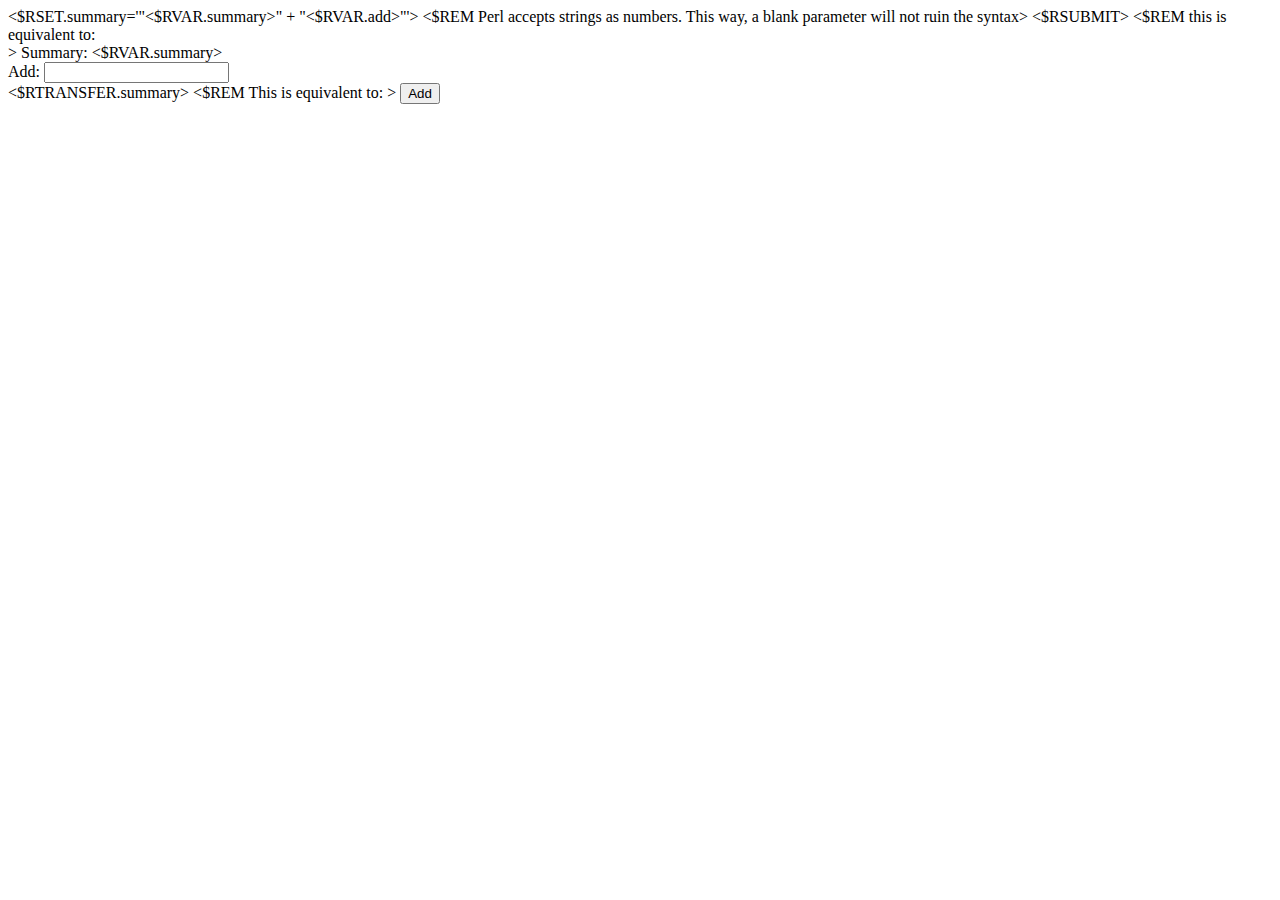
<file: trunk/lib-cpan/eval/HTML-Merge-3.53/docs/samples/autoform.html>
<HTML>
<HEAD>
<TITLE>Automatic form example</TITLE>
</HEAD>
<BODY BGCOLOR=#FFFFFF>
<$RSET.summary='"<$RVAR.summary>" + "<$RVAR.add>"'>
<$REM Perl accepts strings as numbers. This way, a blank parameter
will not ruin the syntax>
<$RSUBMIT>
<$REM 
this is equivalent to:
<FORM ACTION="<$RMERGE>" METHOD=POST NAME="autoform">
<INPUT NAME="template" VALUE="<$RTEMPLATE>" TYPE=HIDDEN> 
>
Summary: <$RVAR.summary><BR>
Add: <INPUT NAME="add"><BR>
<$RTRANSFER.summary>
<$REM 
This is equivalent to:
<INPUT TYPE=HIDDEN NAME="summary" VALUE="<$RVAR.summary>"> 
>
<INPUT TYPE=SUBMIT VALUE="Add">
</$RSUBMIT>
</BODY>
</HTML>
</file>
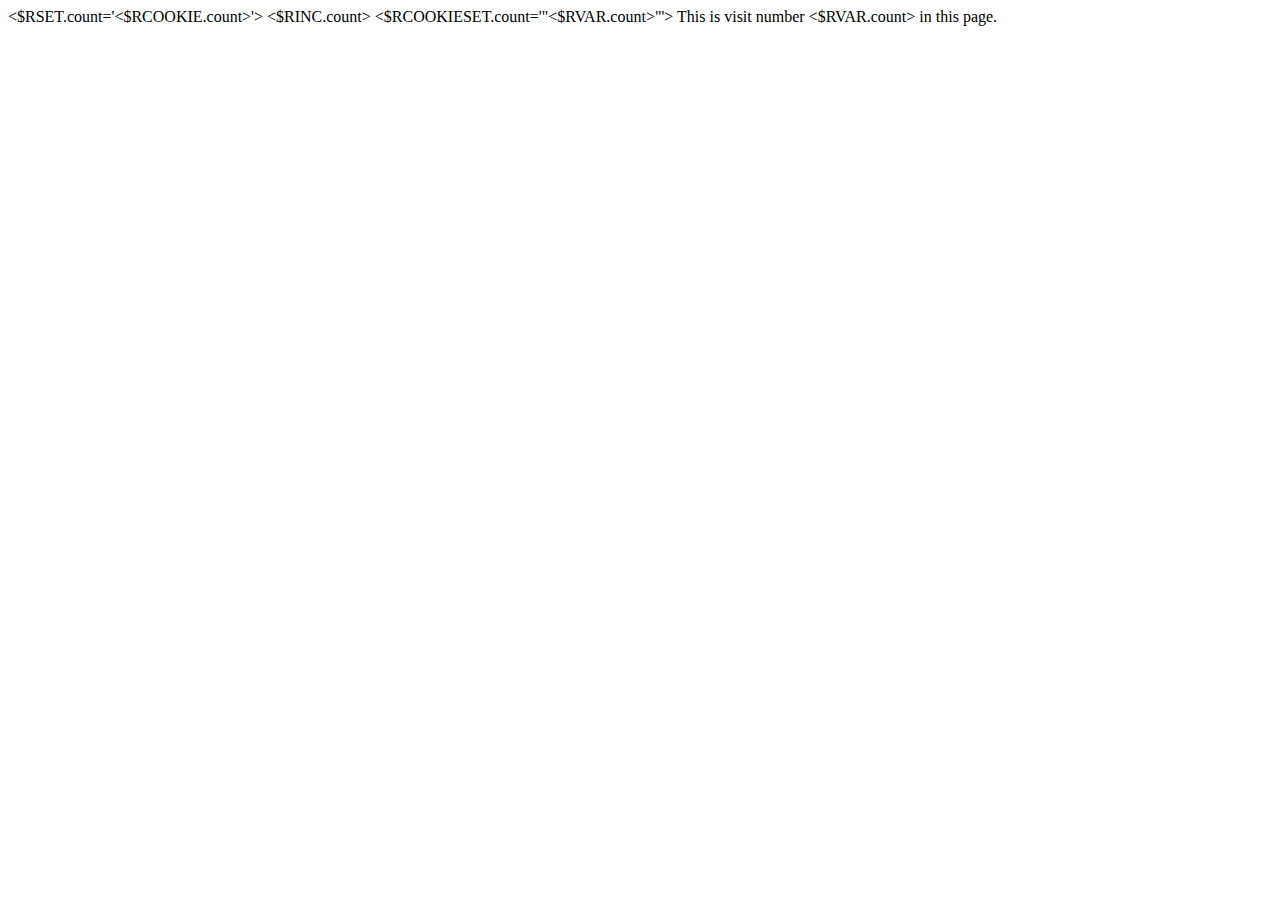
<file: trunk/lib-cpan/eval/HTML-Merge-3.53/docs/samples/cookie.html>
<HTML>
<HEAD>
<TITLE>Cookie example</TITLE>
</HEAD>
<BODY BGCOLOR=#FFFFFF>
<$RSET.count='<$RCOOKIE.count>'>
<$RINC.count>
<$RCOOKIESET.count='"<$RVAR.count>"'>
This is visit number <$RVAR.count> in this page.
</BODY>
</HTML>
</file>
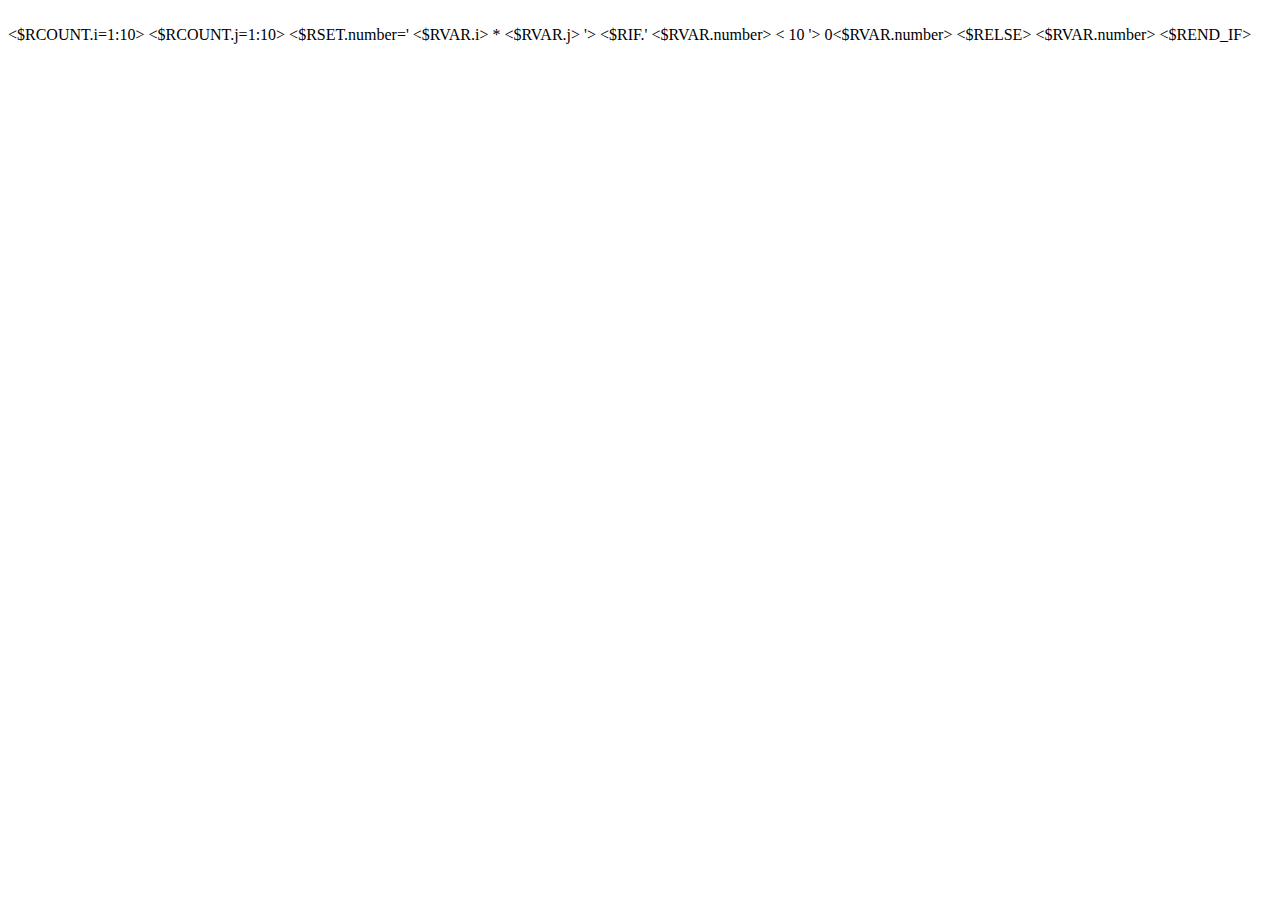
<file: trunk/lib-cpan/eval/HTML-Merge-3.53/docs/samples/loops.html>
<!DOCTYPE HTML PUBLIC "-//W3C//DTD HTML 4.0 Transitional//EN">

<html>
<head>
	<title>Loop example</title>
</head>

<body>
<br>
<$RCOUNT.i=1:10>
	<$RCOUNT.j=1:10>
		<$RSET.number=' <$RVAR.i> * <$RVAR.j> '>				
		<$RIF.' <$RVAR.number> < 10 '>
			0<$RVAR.number>
		<$RELSE>
			<$RVAR.number>
		<$REND_IF>
	</$RCOUNT>			
	<br>
</$RCOUNT>

</body>
</html>
</file>
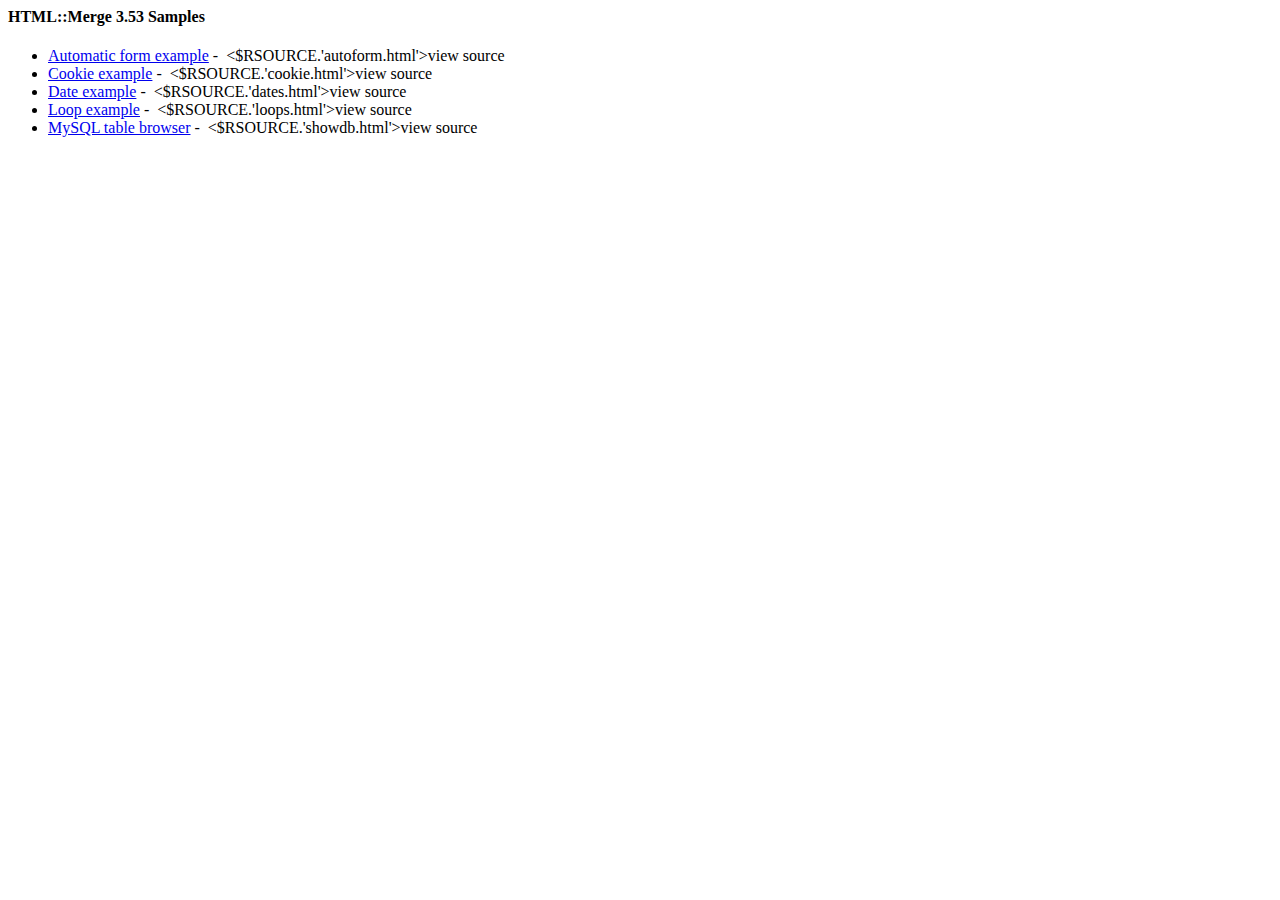
<file: trunk/lib-cpan/eval/HTML-Merge-3.53/docs/samples/samples.html>
<HTML>
<HEAD>
<TITLE>Samples</TITLE>
</HEAD>
<BODY BGCOLOR=#FFFFFF>
<!-- Generated by createsamples.pl Fri Aug 10 23:09:29 2007 --->
<H4>HTML::Merge 3.53 Samples</H4>
<UL>
	<LI><A HREF="<$RMERGE>?template=autoform.html">Automatic form example</A>&nbsp;-&nbsp;
		<$RSOURCE.'autoform.html'>view source</$RSOURCE>
	<LI><A HREF="<$RMERGE>?template=cookie.html">Cookie example</A>&nbsp;-&nbsp;
		<$RSOURCE.'cookie.html'>view source</$RSOURCE>
	<LI><A HREF="<$RMERGE>?template=dates.html">Date example</A>&nbsp;-&nbsp;
		<$RSOURCE.'dates.html'>view source</$RSOURCE>
	<LI><A HREF="<$RMERGE>?template=loops.html">Loop example</A>&nbsp;-&nbsp;
		<$RSOURCE.'loops.html'>view source</$RSOURCE>
	<LI><A HREF="<$RMERGE>?template=showdb.html">MySQL table browser</A>&nbsp;-&nbsp;
		<$RSOURCE.'showdb.html'>view source</$RSOURCE>
</UL>
</BODY>
</HTML>
</file>
<file: trunk/jsblend-0.8.2/css/diff.css>
body {
  font-size:62.5%;
  padding:0;
  margin:0;
}

th,
td {
	vertical-align: top;
	padding: 2px 0;
	border-bottom:1px solid rgb(230,230,230);
	text-align:left;
}
textarea {
	width:100%;
}
code,
th,
td,
textarea,
input,
select {
    font-family:monospace;
    font-weight: normal;
	margin:0;
}
textarea{
	font-size:1em;
}
td {
  color:rgb(0,0,0);
padding-left:2px;
padding-left:2px;
}
th, td {
    font-size:1.4em;
}
select {
	font-size:1.4em;
}

th {
	font-size:1.4em;
	color:rgb(120,120,120);
	background-color:rgb(230,230,230);
}

code {
	padding:2px ! important;
	display:block;
}

table {
  width: 100%;
}

a {}

th,
.line {
	padding: 4px 2px;
}

a img {
	border:none;
}

.line {
  width: 4%;
  padding-right: 5px;
  text-align: right;
}
.diff {
	text-align:center;
    vertical-align:middle;
}

.leftfile { width: 46%; }
.diff { width: 5%; padding-right: 3px; padding-left: 3px; }
.rightfile { width:45%; }

.deleted td {background-color:#ffcccc;}
.deleted .leftfile { background-color: #ff9999; }
.deleted .line { background-color: #cc6666; }

.added td {background-color:#ccffcc;}
.added .rightfile { background-color: #99ff99; }
.added .line { background-color:#66cc66; }

.changed td {background-color:#ccccff;}
.changed .leftfile,
.changed .rightfile { background-color: #9999ff; }
.changed .line { background-color: #6666cc; }
.changed textarea {background-color: #ccccff; }

.edited td {background-color:#ccffff;}
.edited .line {background-color:#66cccc;}
.edited .leftfile {background-color:#99ffff;}

/*
.inserted td {background-color:#999999;}
.inserted .line {background-color:#999999;}
.inserted .leftfile {background-color:#999999;}
*/

/*
.removed td {font-style: italic; color: rgb(220,220,220);}
.removed .line {background-color:#999999;}
.removed .leftfile {background-color:#999999;}
*/

#menu {
  padding: 4px 8px;
  position: fixed;
  width: 100%;
  height: 20px;
  background-color: rgb(255,255,200);
  color:rgb(0,0,0);
  vertical-align: middle;
  left: 0;
  top: 0;
  font-size:1.2em;
  font-family:monospace;
}
#menu td {
  font-family: monospace;
  font-size: 1.2em;
  padding: 0;
  padding-left: 2px;
  padding-right: 2px;
  border: 0;
  border-right:1px solid rgb(225, 225, 225);
}

#helper {
  padding: 4px 8px;
  position: fixed;
  width: 100%;
  background-color: rgb(0,0,0);
  color:rgb(255,255,255);
  vertical-align: middle;
  left: 0;
  bottom: 0;
  font-size:1.2em;
  font-family:monospace;
}
#helper strong {
	padding-left:32px;
}
#helper strong.enter,
#helper strong.escape {
	padding-left:0;
}

tr.o {
	background-color:rgb(205,205,205);
}

tr.hilite .leftfile,
tr.hilite .rightfile,
tr.hilite .diff {
	background-color:rgb(255,255,155) ! important;
}
tr.hilite .line {
	background-color:rgb(0,0,0);
	color:rgb(255,255,255);
}

#float_text {
  padding: 3px;
  position: fixed;
  width: 200px;
  border: 1px solid #99ccff;
  background-color: #ccffcc;
  vertical-align: middle;
  left: auto;
  right: 5px;
  bottom: 5px;
}

.intraline {
    background-color:rgb(255,200,200);
}

.editbox {
  width: 95%; 
  overflow: auto; 
  padding-left: 2px; 
  height: 30px;
}

.bluebutton {
  width: auto;
  padding: 2px;
  background-color: lightblue;
  border: 1px solid blue;
  font-weight: normal;
  font-family: verdana ! important;
  font-size: 1.0em ! important;
  vertical-align: top;
}

tr.folded {
  display: none;
}

pre.error {
  color: rgb(255, 0, 0);
  font-size: 12px;
  font-family: verdana ! important;
  margin: 20px;
}

.instr {
  font-size: 12px;
  font-family: verdana;
  margin: 20px;
}

#passwd_c {
    position:absolute;
    left: 300px;
    top: 100px;
    background-color: rgb(230,230,230);
    padding: 10px;
    border: 1px solid blue;
}
</file>
<file: trunk/jsblend-0.8.2/css/ie6.css>
html,
body {
    /* height: 100%; */
    overflow: auto;
}

td,
th {
    font-size:1.1em;
}

#helper {
    position: absolute;
    padding-left:0;
    padding-right:0;
}
</file>
<file: trunk/jsblend-0.8.2/css/ie7.css>
td,
th {
    font-size:1.1em;
}
</file>
